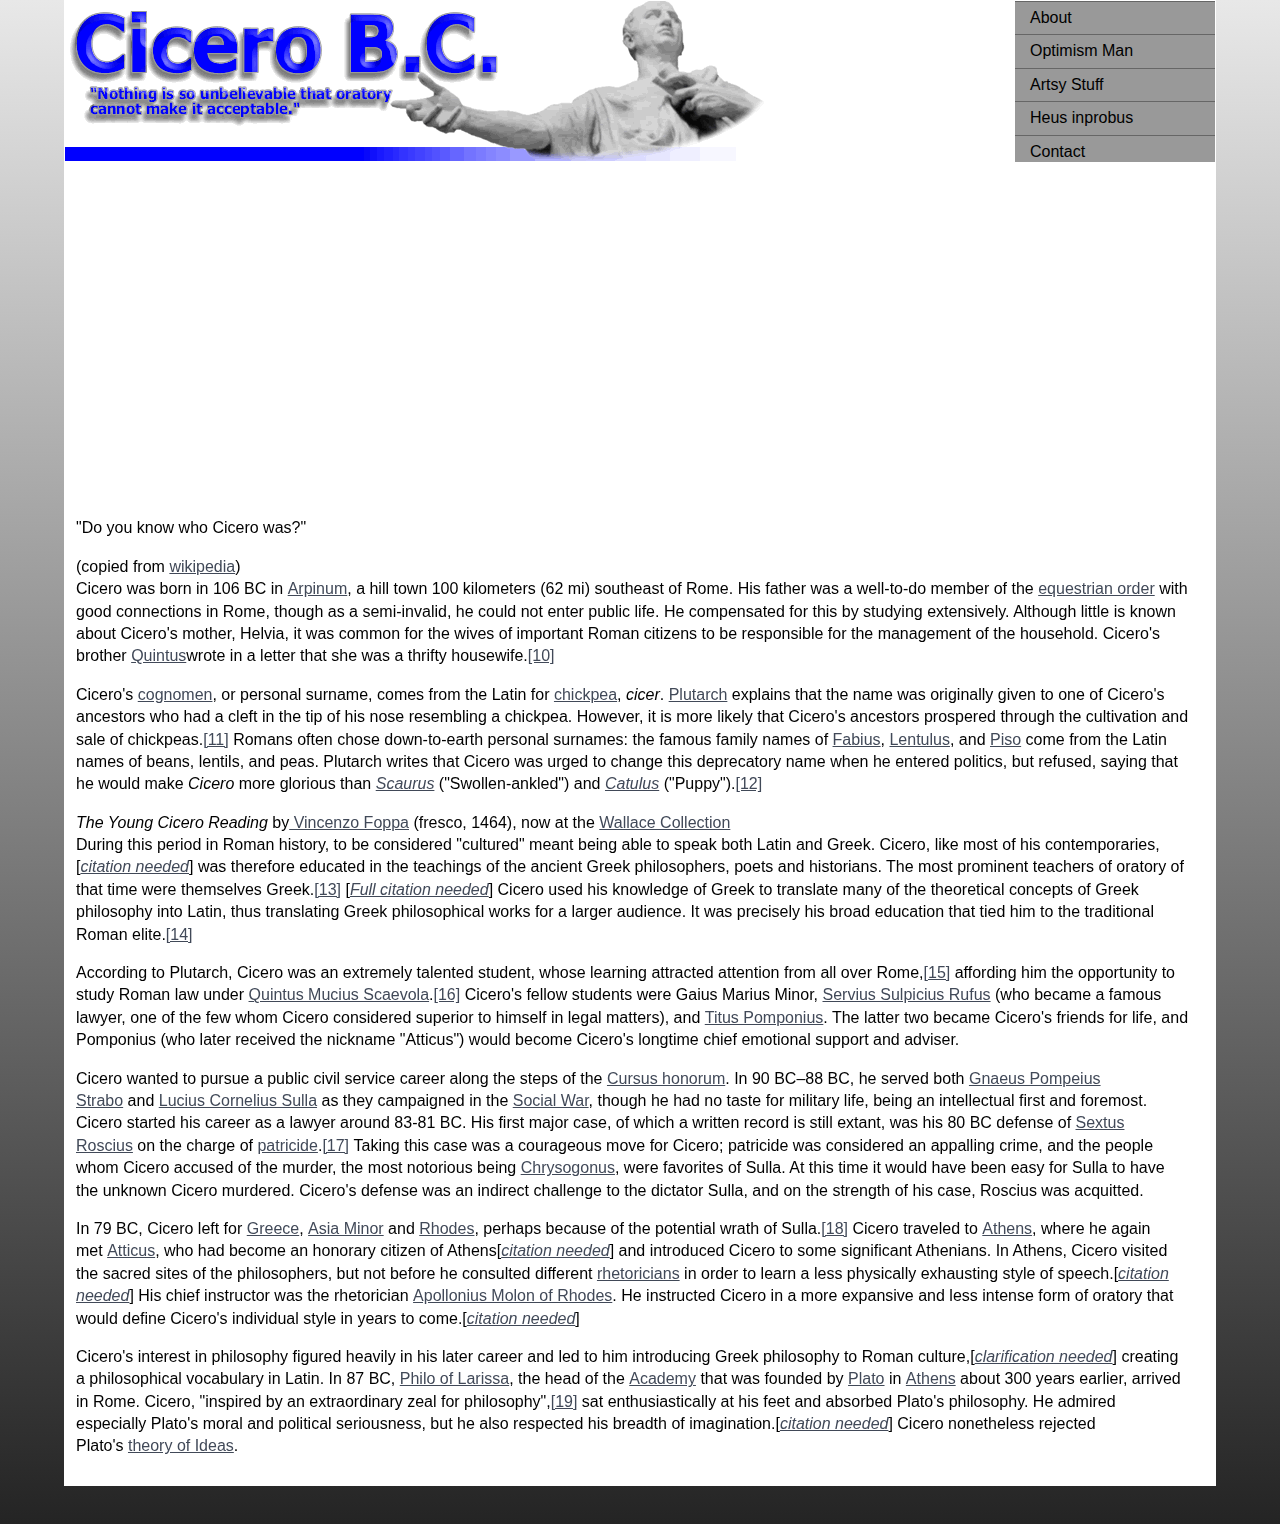
<file: index.htm>
<!DOCTYPE HTML>
<html><!-- InstanceBegin template="/Templates/CiceroBCcom.dwt" codeOutsideHTMLIsLocked="false" -->
<head>
<meta charset="utf-8">

<title>CiceroBC.com</title>






<link href="CiceroBC.css" rel="stylesheet" type="text/css">


</head>

<body>

<div class="container">
  <div class="header">
    <table width="100%" border="0" cellspacing="0">
      <tr>
        <td width="89%"><a href="index.htm"><img src="images/index.gif" alt="CiceroBC.com" width="702" height="160" id="Logo" style="display:block; color: #FFFFFF; background: #FFFFFF;" /></a></td>
        <td>
            <div class="sidebar1">
                <ul class="nav">
                  <li><a href="about.html">About</a></li>
                  <li><a href="OptimismMan.html">Optimism Man</a></li>
                  <li><a href="artsystuff.html">Artsy Stuff</a></li>
                  <li><a href="heusinprobus.html">Heus inprobus</a></li><!-- end .sidebar1 -->
                  <li><a href="contact.html">Contact</a></li> 
                </ul>
              </div>
        </td>
      </tr>
    </table>
     
    <!-- end .header --></div>
  
  <div class="content">
  <table width="100%" border="0" cellpadding="10">
  <tr>
    <td align="center"><iframe width="560" height="315" src="http://www.youtube.com/embed/9nbdbqVYFt4" frameborder="0" allowfullscreen></iframe>
    </td>
  </tr>
<tr>
    <td>
  <align="center">&quot;Do you know who Cicero was?&quot;
</p>
<p>(copied from <a href="http://en.wikipedia.org/wiki/Cicero">wikipedia</a>)<br>
  Cicero was born in 106 BC in <a href="http://en.wikipedia.org/wiki/Arpinum" title="Arpinum">Arpinum</a>, a hill town 100 kilometers (62 mi) southeast of Rome. His father was a well-to-do member of the <a href="http://en.wikipedia.org/wiki/Equestrian_(Roman)" title="Equestrian (Roman)">equestrian order</a> with good connections in Rome, though as a semi-invalid, he could not enter public life. He compensated for this by studying extensively. Although little is known about Cicero's mother, Helvia, it was common for the wives of important Roman citizens to be responsible for the management of the household. Cicero's brother <a href="http://en.wikipedia.org/wiki/Quintus_Tullius_Cicero" title="Quintus Tullius Cicero">Quintus</a>wrote in a letter that she was a thrifty housewife.<a href="http://en.wikipedia.org/wiki/Cicero#cite_note-9">[10]</a>
</p>
<p>Cicero's <a href="http://en.wikipedia.org/wiki/Cognomen" title="Cognomen">cognomen</a>, or personal surname, comes from the Latin for <a href="http://en.wikipedia.org/wiki/Chickpea" title="Chickpea">chickpea</a>, <em>cicer</em>. <a href="http://en.wikipedia.org/wiki/Plutarch" title="Plutarch">Plutarch</a> explains that the name was originally given to one of Cicero's ancestors who had a cleft in the tip of his nose resembling a chickpea. However, it is more likely that Cicero's ancestors prospered through the cultivation and sale of chickpeas.<a href="http://en.wikipedia.org/wiki/Cicero#cite_note-10">[11]</a> Romans often chose down-to-earth personal surnames: the famous family names of <a href="http://en.wikipedia.org/wiki/Fabius" title="Fabius">Fabius</a>, <a href="http://en.wikipedia.org/wiki/Lentulus" title="Lentulus">Lentulus</a>, and <a href="http://en.wikipedia.org/wiki/Piso" title="Piso">Piso</a> come from the Latin names of beans, lentils, and peas. Plutarch writes that Cicero was urged to change this deprecatory name when he entered politics, but refused, saying that he would make <em>Cicero</em> more glorious than <em><a href="http://en.wikipedia.org/wiki/Marcus_Aemilius_Scaurus_(consul_115_BC)" title="Marcus Aemilius Scaurus (consul 115 BC)">Scaurus</a></em> ("Swollen-ankled") and <em><a href="http://en.wikipedia.org/wiki/Catulus" title="Catulus">Catulus</a></em> ("Puppy").<a href="http://en.wikipedia.org/wiki/Cicero#cite_note-11">[12]</a></p>
<div>
  <div>
    <div>
      <div></div>
      <em>The Young Cicero Reading</em> by<a href="http://en.wikipedia.org/wiki/Vincenzo_Foppa" title="Vincenzo Foppa"> Vincenzo Foppa</a> (fresco, 1464), now at the <a href="http://en.wikipedia.org/wiki/Wallace_Collection" title="Wallace Collection">Wallace Collection</a></div>
  </div>
</div>
<p>During this period in Roman history, to be considered "cultured" meant being able to speak both Latin and Greek. Cicero, like most of his contemporaries,[<em><a href="http://en.wikipedia.org/wiki/Wikipedia:Citation_needed" title="Wikipedia:Citation needed"><span title="This claim needs references to reliable sources from October 2011">citation needed</span></a></em>] was therefore educated in the teachings of the ancient Greek philosophers, poets and historians. The most prominent teachers of oratory of that time were themselves Greek.<a href="http://en.wikipedia.org/wiki/Cicero#cite_note-12">[13]</a> [<em><a href="http://en.wikipedia.org/wiki/Wikipedia:Citing_sources#Citation_style" title="Wikipedia:Citing sources"><span title="Wikipedia:Citing_sources#Citation_style">Full citation needed</span></a></em>] Cicero used his knowledge of Greek to translate many of the theoretical concepts of Greek philosophy into Latin, thus translating Greek philosophical works for a larger audience. It was precisely his broad education that tied him to the traditional Roman elite.<a href="http://en.wikipedia.org/wiki/Cicero#cite_note-13">[14]</a></p>
<p>According to Plutarch, Cicero was an extremely talented student, whose learning attracted attention from all over Rome,<a href="http://en.wikipedia.org/wiki/Cicero#cite_note-14">[15]</a> affording him the opportunity to study Roman law under <a href="http://en.wikipedia.org/wiki/Quintus_Mucius_Scaevola_Augur" title="Quintus Mucius Scaevola Augur">Quintus Mucius Scaevola</a>.<a href="http://en.wikipedia.org/wiki/Cicero#cite_note-15">[16]</a> Cicero's fellow students were Gaius Marius Minor, <a href="http://en.wikipedia.org/wiki/Servius_Sulpicius_Rufus" title="Servius Sulpicius Rufus">Servius Sulpicius Rufus</a> (who became a famous lawyer, one of the few whom Cicero considered superior to himself in legal matters), and <a href="http://en.wikipedia.org/wiki/Titus_Pomponius_Atticus" title="Titus Pomponius Atticus">Titus Pomponius</a>. The latter two became Cicero's friends for life, and Pomponius (who later received the nickname "Atticus") would become Cicero's longtime chief emotional support and adviser.</p>
<p>Cicero wanted to pursue a public civil service career along the steps of the <a href="http://en.wikipedia.org/wiki/Cursus_honorum" title="Cursus honorum">Cursus honorum</a>. In 90 BC–88 BC, he served both <a href="http://en.wikipedia.org/wiki/Gnaeus_Pompeius_Strabo" title="Gnaeus Pompeius Strabo">Gnaeus Pompeius Strabo</a> and <a href="http://en.wikipedia.org/wiki/Lucius_Cornelius_Sulla" title="Lucius Cornelius Sulla">Lucius Cornelius Sulla</a> as they campaigned in the <a href="http://en.wikipedia.org/wiki/Social_War_(91%E2%80%9388_BC)" title="Social War (91–88 BC)">Social War</a>, though he had no taste for military life, being an intellectual first and foremost. Cicero started his career as a lawyer around 83-81 BC. His first major case, of which a written record is still extant, was his 80 BC defense of <a href="http://en.wikipedia.org/wiki/Sextus_Roscius" title="Sextus Roscius">Sextus Roscius</a> on the charge of <a href="http://en.wikipedia.org/wiki/Patricide" title="Patricide">patricide</a>.<a href="http://en.wikipedia.org/wiki/Cicero#cite_note-16">[17]</a> Taking this case was a courageous move for Cicero; patricide was considered an appalling crime, and the people whom Cicero accused of the murder, the most notorious being <a href="http://en.wikipedia.org/wiki/Lucius_Cornelius_Chrysogonus" title="Lucius Cornelius Chrysogonus">Chrysogonus</a>, were favorites of Sulla. At this time it would have been easy for Sulla to have the unknown Cicero murdered. Cicero's defense was an indirect challenge to the dictator Sulla, and on the strength of his case, Roscius was acquitted.</p>
<p>In 79 BC, Cicero left for <a href="http://en.wikipedia.org/wiki/Greece" title="Greece">Greece</a>, <a href="http://en.wikipedia.org/wiki/Asia_Minor" title="Asia Minor">Asia Minor</a> and <a href="http://en.wikipedia.org/wiki/Rhodes" title="Rhodes">Rhodes</a>, perhaps because of the potential wrath of Sulla.<a href="http://en.wikipedia.org/wiki/Cicero#cite_note-17">[18]</a> Cicero traveled to <a href="http://en.wikipedia.org/wiki/Athens" title="Athens">Athens</a>, where he again met <a href="http://en.wikipedia.org/wiki/Titus_Pomponius_Atticus" title="Titus Pomponius Atticus">Atticus</a>, who had become an honorary citizen of Athens[<em><a href="http://en.wikipedia.org/wiki/Wikipedia:Citation_needed" title="Wikipedia:Citation needed"><span title="This claim needs references to reliable sources from October 2011">citation needed</span></a></em>] and introduced Cicero to some significant Athenians. In Athens, Cicero visited the sacred sites of the philosophers, but not before he consulted different <a href="http://en.wikipedia.org/wiki/Rhetoric" title="Rhetoric">rhetoricians</a> in order to learn a less physically exhausting style of speech.[<em><a href="http://en.wikipedia.org/wiki/Wikipedia:Citation_needed" title="Wikipedia:Citation needed"><span title="This claim needs references to reliable sources from October 2011">citation needed</span></a></em>] His chief instructor was the rhetorician <a href="http://en.wikipedia.org/wiki/Apollonius_Molon" title="Apollonius Molon">Apollonius Molon of Rhodes</a>. He instructed Cicero in a more expansive and less intense form of oratory that would define Cicero's individual style in years to come.[<em><a href="http://en.wikipedia.org/wiki/Wikipedia:Citation_needed" title="Wikipedia:Citation needed"><span title="This claim needs references to reliable sources from October 2011">citation needed</span></a></em>]</p>
<p>Cicero's interest in philosophy figured heavily in his later career and led to him introducing Greek philosophy to Roman culture,[<em><a href="http://en.wikipedia.org/wiki/Wikipedia:Please_clarify" title="Wikipedia:Please clarify"><span title="The text in the vicinity of this tag needs clarification or removal of jargon from October 2011">clarification needed</span></a></em>] creating a philosophical vocabulary in Latin. In 87 BC, <a href="http://en.wikipedia.org/wiki/Philo_of_Larissa" title="Philo of Larissa">Philo of Larissa</a>, the head of the <a href="http://en.wikipedia.org/wiki/Academy" title="Academy">Academy</a> that was founded by <a href="http://en.wikipedia.org/wiki/Plato" title="Plato">Plato</a> in <a href="http://en.wikipedia.org/wiki/Athens" title="Athens">Athens</a> about 300 years earlier, arrived in Rome. Cicero, "inspired by an extraordinary zeal for philosophy",<a href="http://en.wikipedia.org/wiki/Cicero#cite_note-18">[19]</a> sat enthusiastically at his feet and absorbed Plato's philosophy. He admired especially Plato's moral and political seriousness, but he also respected his breadth of imagination.[<em><a href="http://en.wikipedia.org/wiki/Wikipedia:Citation_needed" title="Wikipedia:Citation needed"><span title="This claim needs references to reliable sources from October 2011">citation needed</span></a></em>] Cicero nonetheless rejected Plato's <a href="http://en.wikipedia.org/wiki/Theory_of_Forms" title="Theory of Forms">theory of Ideas</a>.</p>
</p>
</td>
  </tr>
</table>

    </div>
  <div class="footer">
    <p>&nbsp;</p>
    <!-- end .footer --></div>
  <!-- end .container --></div>
</body>
<!-- InstanceEnd --></html>
</file>
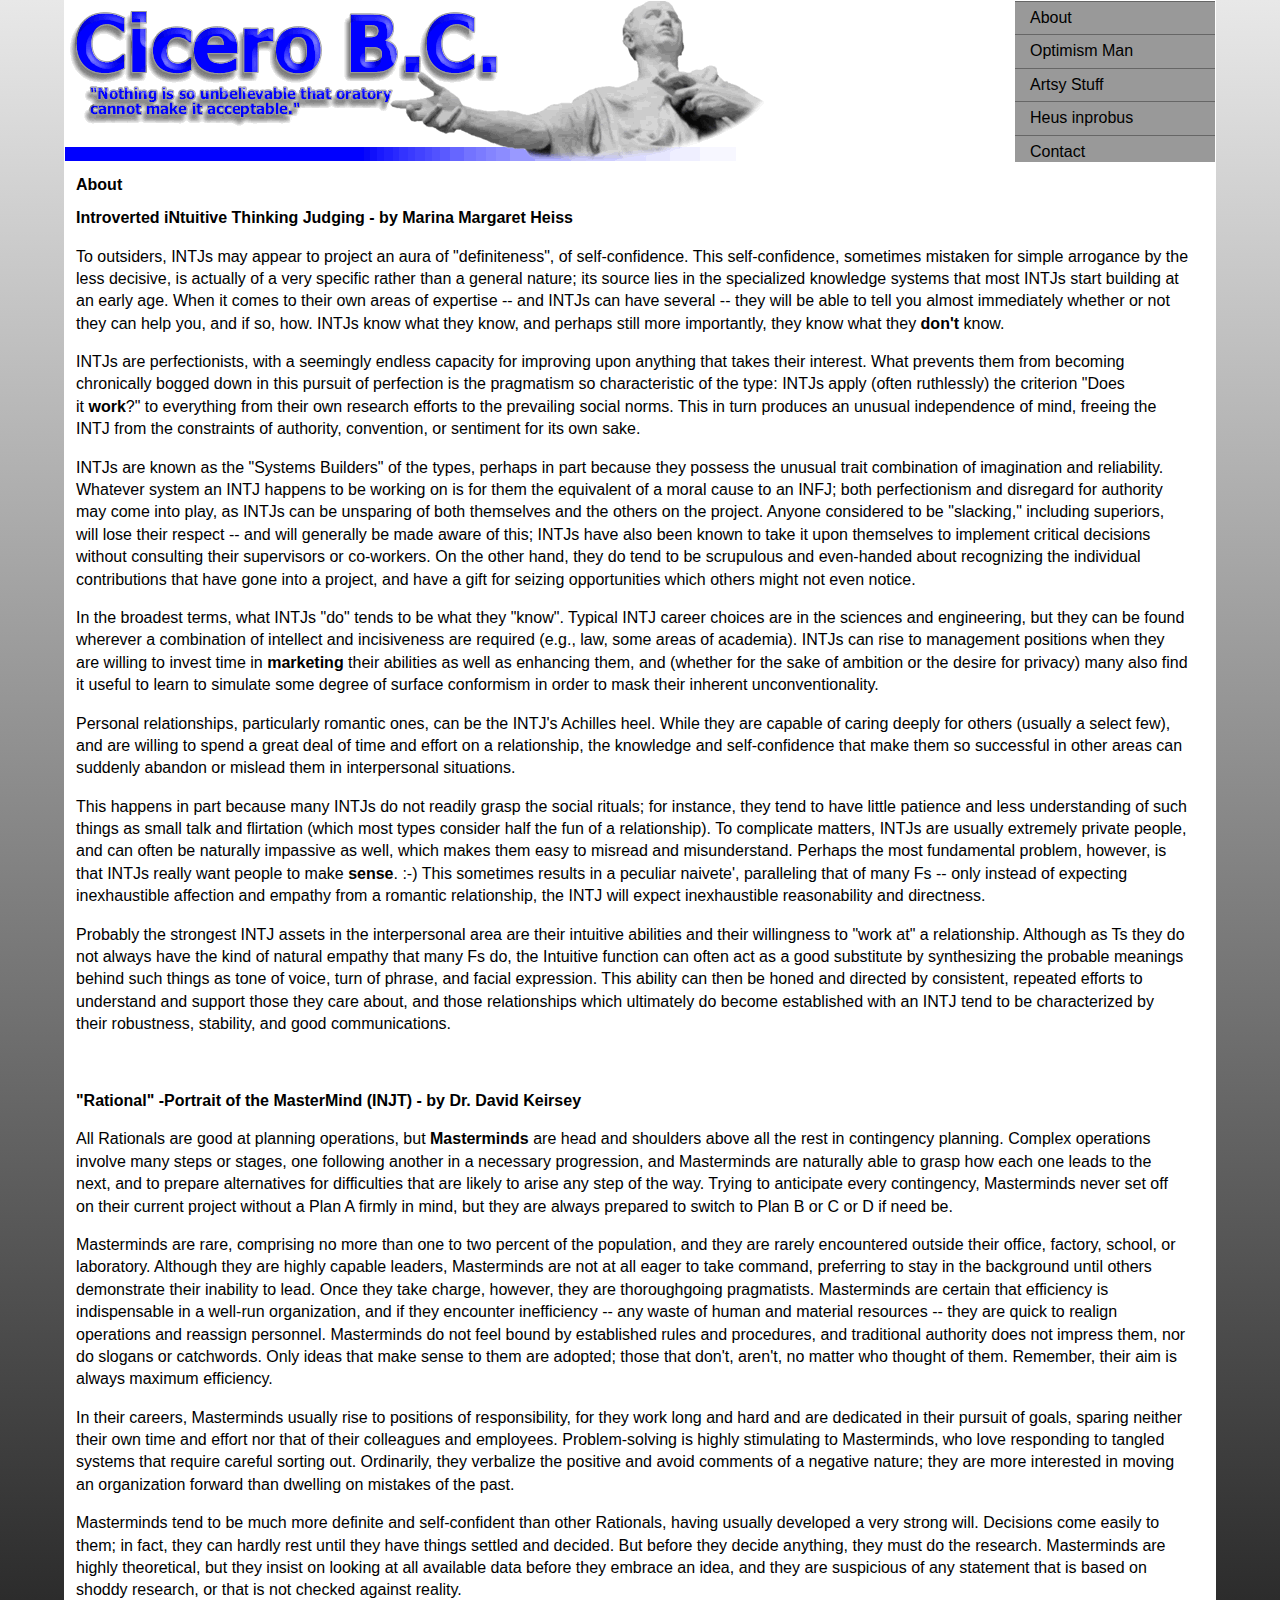
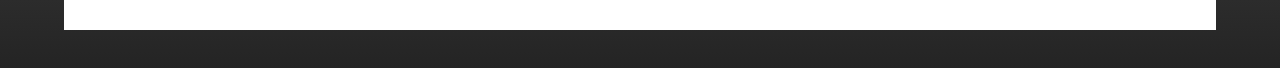
<file: about.html>
<!DOCTYPE HTML>
<html><!-- InstanceBegin template="/Templates/CiceroBCcom.dwt" codeOutsideHTMLIsLocked="false" -->
<head>
<meta charset="utf-8">
<!-- InstanceBeginEditable name="doctitle" -->
<title>CiceroBC.com - About</title>
<!-- InstanceEndEditable -->
<!-- InstanceBeginEditable name="head" -->
<!-- InstanceEndEditable -->
<link href="CiceroBC.css" rel="stylesheet" type="text/css">
<!--[if lte IE 7]>
<style>
.content { margin-right: -1px; } /* this 1px negative margin can be placed on any of the columns in this layout with the same corrective effect. */
ul.nav a { zoom: 1; }  /* the zoom property gives IE the hasLayout trigger it needs to correct extra whiltespace between the links */
</style>
<![endif]-->
<!-- InstanceParam name="ContentRegion2" type="boolean" value="true" -->
</head>

<body>

<div class="container">
  <div class="header">
    <table width="100%" border="0" cellspacing="0">
      <tr>
        <td width="89%"><a href="index.htm"><img src="images/index.gif" alt="CiceroBC.com" width="702" height="160" id="Logo" style="display:block; color: #FFFFFF; background: #FFFFFF;" /></a></td>
        <td>
            <div class="sidebar1">
                <ul class="nav">
                  <li><a href="about.html">About</a></li>
                  <li><a href="optimismman.html">Optimism Man</a></li>
                  <li><a href="artsystuff.html">Artsy Stuff</a></li>
                  <li><a href="heusinprobus.html">Heus inprobus</a></li><!-- end .sidebar1 -->
                  <li><a href="contact.html">Contact</a></li> 
                </ul>
              </div>
        </td>
      </tr>
    </table>
     
    <!-- end .header --></div>
  
  <div class="content">
  <table width="100%" border="0" cellpadding="10">
  <tr>
    <td><h1><!-- InstanceBeginEditable name="ContentRegion" -->About<!-- InstanceEndEditable --></h1>
     <!-- InstanceBeginEditable name="ContentRegion2" --> 
     <p> <strong>Introverted iNtuitive Thinking Judging -   by Marina Margaret Heiss </strong>  </p>
     <p>To outsiders, INTJs may appear to project an aura of "definiteness", of self-confidence. This self-confidence, sometimes mistaken for simple arrogance by the less decisive, is actually of a very specific rather than a general nature; its source lies in the specialized knowledge systems that most INTJs start building at an early age. When it comes to their own areas of expertise -- and INTJs can have several -- they will be able to tell you almost immediately whether or not they can help you, and if so, how. INTJs know what they know, and perhaps still more importantly, they know what they <strong>don't</strong> know.</p>
     <p>INTJs are perfectionists, with a seemingly endless capacity for improving upon anything that takes their interest. What prevents them from becoming chronically bogged down in this pursuit of perfection is the pragmatism so characteristic of the type: INTJs apply (often ruthlessly) the criterion "Does it <strong>work</strong>?" to everything from their own research efforts to the prevailing social norms. This in turn produces an unusual independence of mind, freeing the INTJ from the constraints of authority, convention, or sentiment for its own sake.</p>
     <p>INTJs are known as the "Systems Builders" of the types, perhaps in part because they possess the unusual trait combination of imagination and reliability. Whatever system an INTJ happens to be working on is for them the equivalent of a moral cause to an INFJ; both perfectionism and disregard for authority may come into play, as INTJs can be unsparing of both themselves and the others on the project. Anyone considered to be "slacking," including superiors, will lose their respect -- and will generally be made aware of this; INTJs have also been known to take it upon themselves to implement critical decisions without consulting their supervisors or co-workers. On the other hand, they do tend to be scrupulous and even-handed about recognizing the individual contributions that have gone into a project, and have a gift for seizing opportunities which others might not even notice.</p>
     <p>In the broadest terms, what INTJs "do" tends to be what they "know". Typical INTJ career choices are in the sciences and engineering, but they can be found wherever a combination of intellect and incisiveness are required (e.g., law, some areas of academia). INTJs can rise to management positions when they are willing to invest time in <strong>marketing</strong> their abilities as well as enhancing them, and (whether for the sake of ambition or the desire for privacy) many also find it useful to learn to simulate some degree of surface conformism in order to mask their inherent unconventionality.</p>
     <p>Personal relationships, particularly romantic ones, can be the INTJ's Achilles heel. While they are capable of caring deeply for others (usually a select few), and are willing to spend a great deal of time and effort on a relationship, the knowledge and self-confidence that make them so successful in other areas can suddenly abandon or mislead them in interpersonal situations.</p>
     <p>This happens in part because many INTJs do not readily grasp the social rituals; for instance, they tend to have little patience and less understanding of such things as small talk and flirtation (which most types consider half the fun of a relationship). To complicate matters, INTJs are usually extremely private people, and can often be naturally impassive as well, which makes them easy to misread and misunderstand. Perhaps the most fundamental problem, however, is that INTJs really want people to make <strong>sense</strong>. :-) This sometimes results in a peculiar naivete', paralleling that of many Fs -- only instead of expecting inexhaustible affection and empathy from a romantic relationship, the INTJ will expect inexhaustible reasonability and directness.</p>
     <p>Probably the strongest INTJ assets in the interpersonal area are their intuitive abilities and their willingness to "work at" a relationship. Although as Ts they do not always have the kind of natural empathy that many Fs do, the Intuitive function can often act as a good substitute by synthesizing the probable meanings behind such things as tone of voice, turn of phrase, and facial expression. This ability can then be honed and directed by consistent, repeated efforts to understand and support those they care about, and those relationships which ultimately do become established with an INTJ tend to be characterized by their robustness, stability, and good communications.</p>
     <p>&nbsp;</p>
     <p><strong>&quot;Rational&quot; -Portrait of the MasterMind (INJT) - by Dr. David Keirsey</strong></p>
     <p>All Rationals are good at planning operations, but <strong>Masterminds</strong> are head and shoulders above all the rest in contingency planning. Complex operations involve many steps or stages, one following another in a necessary progression, and Masterminds are naturally able to grasp how each one leads to the next, and to prepare alternatives for difficulties that are likely to arise any step of the way. Trying to anticipate every contingency, Masterminds never set off on their current project without a Plan A firmly in mind, but they are always prepared to switch to Plan B or C or D if need be.</p>
     <p>Masterminds are rare, comprising no more than one to two percent of the population, and they are rarely encountered outside their office, factory, school, or laboratory. Although they are highly capable leaders, Masterminds are not at all eager to take command, preferring to stay in the background until others demonstrate their inability to lead. Once they take charge, however, they are thoroughgoing pragmatists. Masterminds are certain that efficiency is indispensable in a well-run organization, and if they encounter inefficiency -- any waste of human and material resources -- they are quick to realign operations and reassign personnel. Masterminds do not feel bound by established rules and procedures, and traditional authority does not impress them, nor do slogans or catchwords. Only ideas that make sense to them are adopted; those that don't, aren't, no matter who thought of them. Remember, their aim is always maximum efficiency.</p>
     <p>In their careers, Masterminds usually rise to positions of responsibility, for they work long and hard and are dedicated in their pursuit of goals, sparing neither their own time and effort nor that of their colleagues and employees. Problem-solving is highly stimulating to Masterminds, who love responding to tangled systems that require careful sorting out. Ordinarily, they verbalize the positive and avoid comments of a negative nature; they are more interested in moving an organization forward than dwelling on mistakes of the past.</p>
     <p>Masterminds tend to be much more definite and self-confident than other Rationals, having usually developed a very strong will. Decisions come easily to them; in fact, they can hardly rest until they have things settled and decided. But before they decide anything, they must do the research. Masterminds are highly theoretical, but they insist on looking at all available data before they embrace an idea, and they are suspicious of any statement that is based on shoddy research, or that is not checked against reality.</p>
     <!-- InstanceEndEditable --><!-- end .content --></td>
  </tr>
</table>

    </div>
  <div class="footer">
    <p>&nbsp;</p>
    <!-- end .footer --></div>
  <!-- end .container --></div>
</body>
<!-- InstanceEnd --></html>
</file>
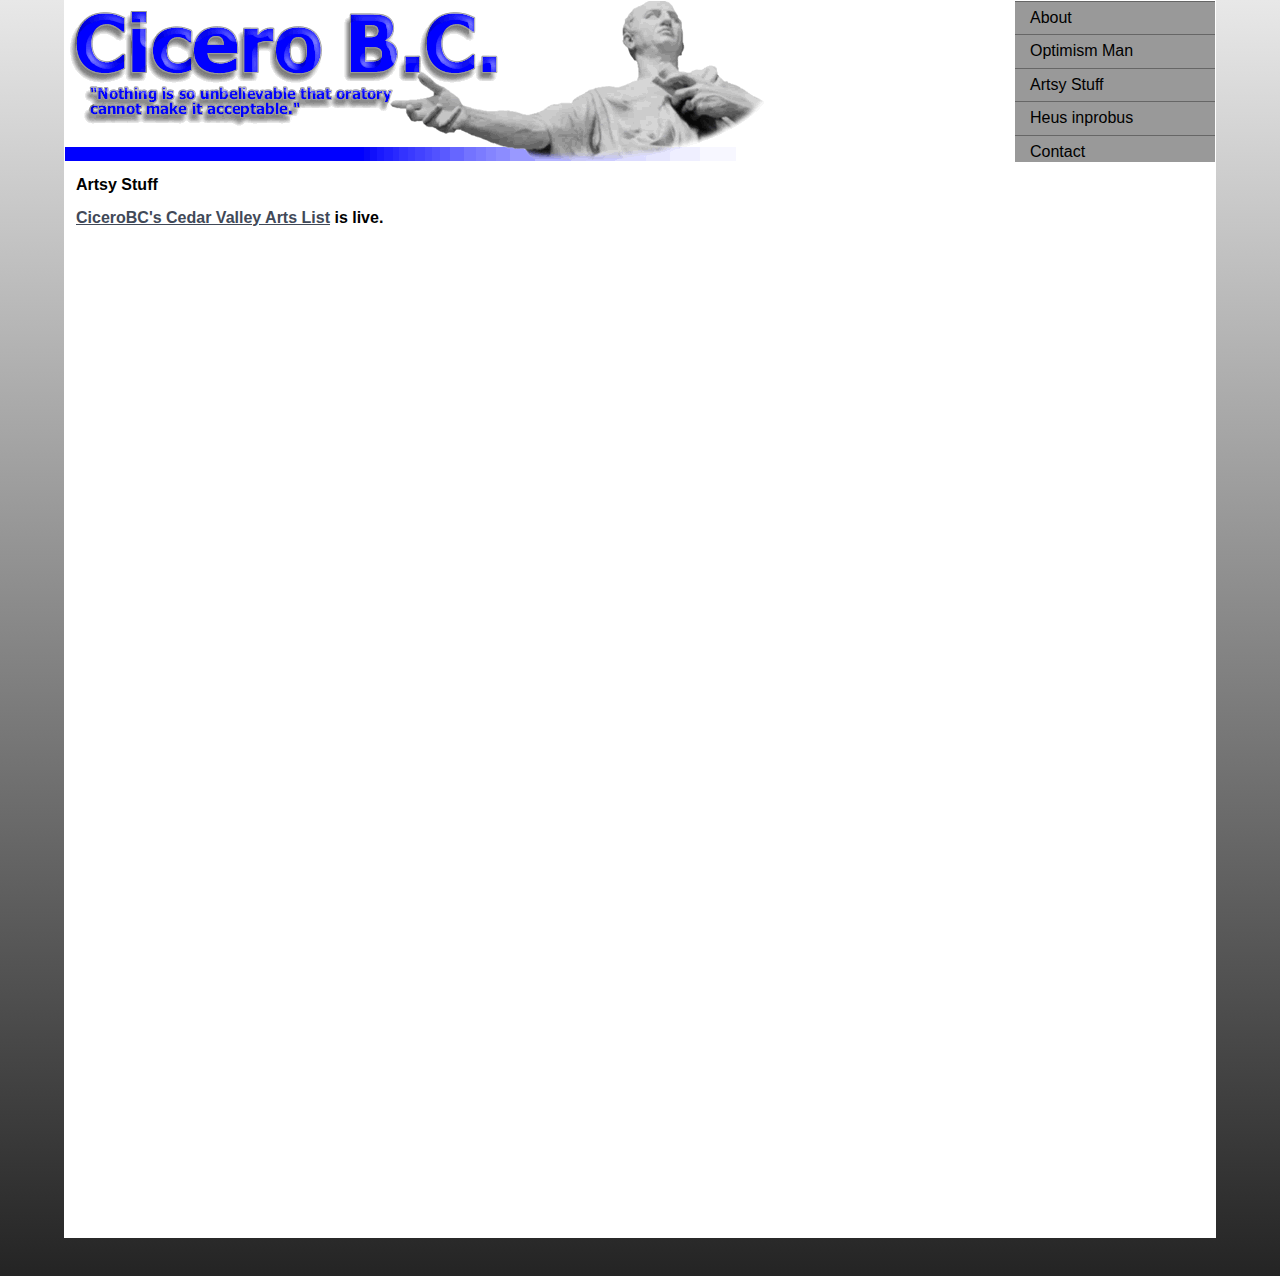
<file: ArtsyStuff.html>
<!DOCTYPE HTML>
<html>
<!-- InstanceBegin template="/Templates/CiceroBCcom.dwt" codeOutsideHTMLIsLocked="false" -->

<head>
  <meta charset="utf-8">
  <!-- InstanceBeginEditable name="doctitle" -->
  <title>CiceroBC.com - Artsy Stuff</title>
  <!-- InstanceEndEditable -->
  <!-- InstanceBeginEditable name="head" -->
  <!-- InstanceEndEditable -->
  <link href="CiceroBC.css" rel="stylesheet" type="text/css">
  <!--[if lte IE 7]>
<style>
.content { margin-right: -1px; } /* this 1px negative margin can be placed on any of the columns in this layout with the same corrective effect. */
ul.nav a { zoom: 1; }  /* the zoom property gives IE the hasLayout trigger it needs to correct extra whiltespace between the links */
</style>
<![endif]-->
  <!-- InstanceParam name="ContentRegion2" type="boolean" value="true" -->
</head>

<body>

  <div class="container">
    <div class="header">
      <table width="100%" border="0" cellspacing="0">
        <tr>
          <td width="89%"><a href="index.htm"><img src="images/index.gif" alt="CiceroBC.com" width="702" height="160"
                id="Logo" style="display:block; color: #FFFFFF; background: #FFFFFF;" /></a></td>
          <td>
              <div class="sidebar1">
                  <ul class="nav">
                    <li><a href="about.html">About</a></li>
                    <li><a href="OptimismMan.html">Optimism Man</a></li>
                    <li><a href="artsystuff.html">Artsy Stuff</a></li>
                    <li><a href="heusinprobus.html">Heus inprobus</a></li><!-- end .sidebar1 -->
                    <li><a href="contact.html">Contact</a></li> 
                  </ul>
                </div>
          </td>
        </tr>
      </table>

      <!-- end .header -->
    </div>
    
    <div class="content">
      <table width="100%" border="0" cellpadding="10">
        <tr>
          <td>
            <h1>
             Artsy Stuff
            </h1>
            <Strong><a href="http://cicerobc.com/mediawiki/index.php">CiceroBC's Cedar Valley Arts List</a> is live.</strong>

              <!-- <p><a href="http://brucemore.org/scripts/events.asp?M=7&Y=2012">Brucemore Children's Theatre</a><a href="http://brucemore.org/scripts/events.asp?M=7&Y=2012"> presents: Tyrannosaurus Fetch</a><br> -->

              <p><iframe width="560" height="315" src="http://www.youtube.com/embed/zs3YNAffKNc" frameborder="0"
                  allowfullscreen></iframe>
              <!-- <p><a href="http://brucemore.org/scripts/events.asp?M=7&Y=2012">The Classics at Brucemore presents: Night of the Iguana</a></p>
    <p><a href="http://www.theatrecr.org">Theatre Cedar Rapids</a>: <a href="http://hooplanow.com/2012/03/10/wedding-singer-hits-retro-high-notes-at-theatre-cedar-rapids/">The Wedding Singer </a><br></p> -->
              <iframe width="420" height="315" src="http://www.youtube.com/embed/OUOnDF5zqc4" frameborder="0" allowfullscreen></iframe>
              </p>
              <p><iframe width="560" height="315" src="http://www.youtube.com/embed/SVrZ2KJR8tU" frameborder="0" allowfullscreen></iframe>
              <!-- <p><a href="http://www.theatrecr.org">Theatre Cedar Rapids</a>: <a href="http://iowatheatre.blogspot.com/2011/11/summerland-is-riveting-and-thought.html">TCR Underground Festival - The Summerland Project</a><br> -->
          
            <iframe width="560" height="315" src="http://www.youtube.com/embed/q-Qzrw7aZDA" frameborder="0"
                allowfullscreen></iframe></p>
            <!-- <p><a href="http://www.theatrecr.org">Theatre Cedar Rapids</a>: TCR Underground Festival - The Almighty Dollar</p>
    <p><a href="http://www.theatrecr.org">Theatre Cedar Rapids</a>: <a href="http://iowatheatre.blogspot.com/2011/07/guys-and-dolls-entertains-from.html">Guys &amp; Dolls</a></p>
    <p><a href="http://www.theatrecr.org">Theatre Cedar Rapids</a>: <a href="https://www.facebook.com/video/video.php?v=1724873604203">White Christmas</a></p>
    <p><a href="http://brucemore.org">The Classics at Brucemore</a>: <a href="http://easterniowalife.com/2010/07/09/review-brucemore-creates-hilarious-dream-team/">A Midsummer Night's Dream</a></p>
    <p><a href="http://www.theatrecr.org">Theatre Cedar Rapids</a>: <a href="https://www.facebook.com/video/video.php?v=1384992467387">The Producers</a></p>
    <p><a href="http://brucemore.org">Brucemore Children's Theatre</a>: <a href="http://fragmentssynapses.wordpress.com/2009/07/22/the-princess-who-wouldnt-wear-pink-at-brucemore/">The Princess Who Wouldn't Wear Pink</a></p>
    <p><a href="http://www.theatrecr.org">Theatre Cedar Rapids</a>: <a href="http://www.myspace.com/theatrecr/photos/17812107?authkey=#{"ImageId"%3A17188551}">Noises Off</a></p>
    <p><a href="http://brucemore.org">Brucemore Children's Theatre</a>: <a href="http://hooplanow.com/2011/07/20/childs-play-brucemore-outdoor-childrens-theatre-gets-kids-involved/">Puss in Boots</a></p>
    <p><a href="https://www.facebook.com/groups/4880128220/\">Stage Left Productions</a>: <a href="http://www.culturalcorridor.org/calendar_details.asp?R=243528">Betrayal</a></p>
    <p><a href="http://brucemore.org">Brucemore Children's Theatre</a>: <a href="http://www.myspace.com/theatrecr/blog/291961168">Captain Spoon: The Forgetful Pirate</a></p>
    <p><a href="http://brucemore.org">Brucemore Children's Theatre</a>: Cinderella</p>
    <p><a href="http://www.theatrecr.org">Theatre Cedar Rapids</a>: <a href="http://www.myspace.com/theatrecr/photos/albums/album/1566460">Sex, Drugs, and Rock and Roll</a></p>
    <p><a href="http://brucemore.org">Brucemore Children's Theatre</a>: The Mirror Man</p>
    <p><a href="http://www.theatrecr.org">Theatre Cedar Rapids</a>: It's a Wonderful Life</p>
    <p><a href="http://www.theatrecr.org">Theatre Cedar Rapids</a>: <a href="http://jasoncoyne.smugmug.com/gallery/235901#!i=9173728&k=WEy7F">Disney's Beauty and the Beast</a></p>
     <!-- InstanceEndEditable -->
            <!-- end .content -->
          </td> 
        </tr>
      </table>

    </div>
    <div class="footer">
      <p>&nbsp;</p>
      <!-- end .footer -->
    </div>
    <!-- end .container -->
  </div>
</body>
<!-- InstanceEnd -->

</html>
</file>
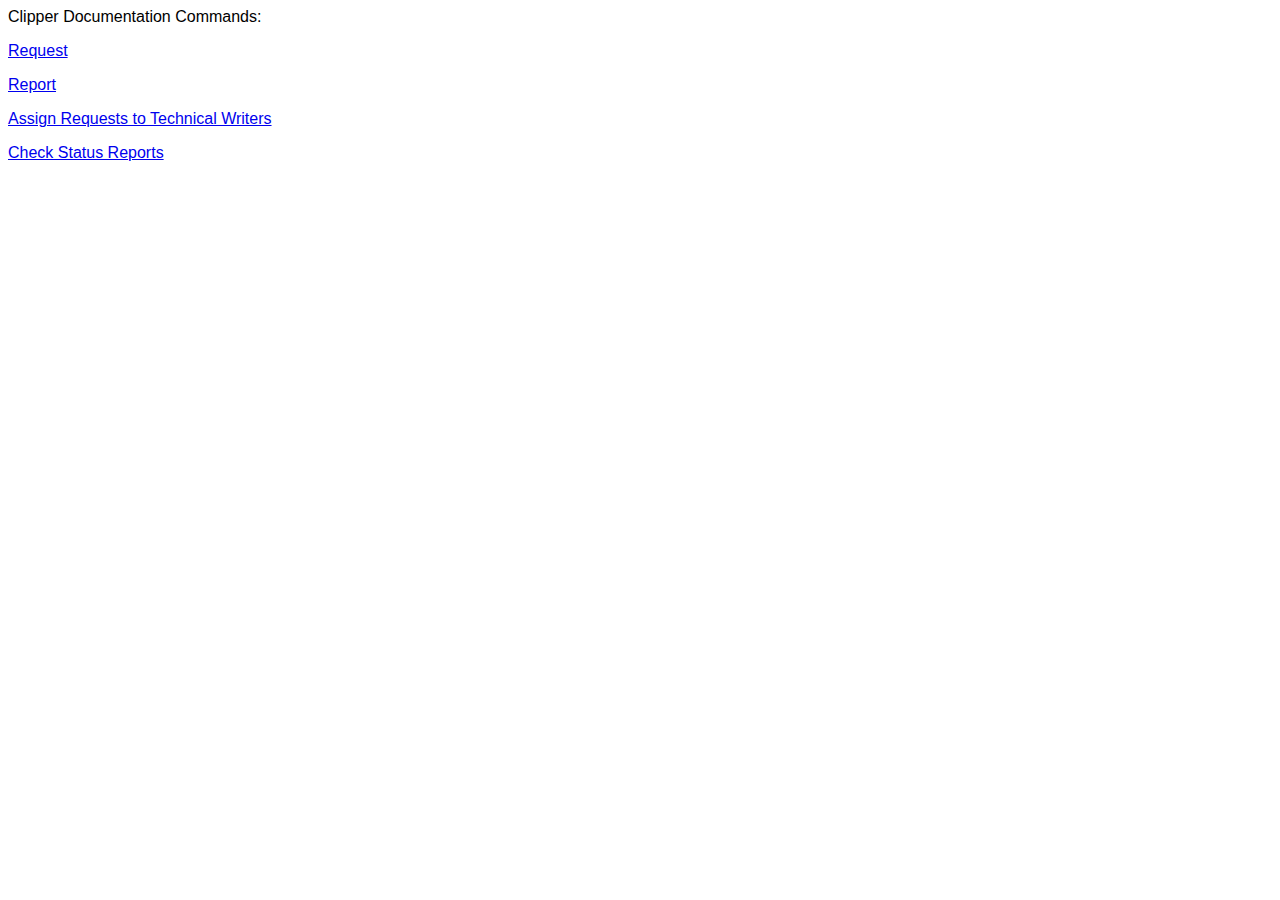
<file: Clipper.htm>
<!DOCTYPE HTML PUBLIC "-//W3C//DTD HTML 4.01 Transitional//EN">
<html>
<head>
<title>Clipper Technical Documentation</title>
<meta http-equiv="Content-Type" content="text/html; charset=iso-8859-1">
</head>

<body>
<p><font face="Arial, Helvetica, sans-serif">Clipper Documentation Commands:</font></p>
<p><font face="Arial, Helvetica, sans-serif"><a href="Request.asp">Request</a></font></p>
<p><font face="Arial, Helvetica, sans-serif"><a href="Requests.asp">Report </a></font></p>
<p><font face="Arial, Helvetica, sans-serif"><a href="Assignments.asp">Assign Requests to Technical Writers</a></font></p>
<p><font face="Arial, Helvetica, sans-serif"><a href="Rundown.asp">Check Status Reports</a></font></p>
</body>
</html>
</file>
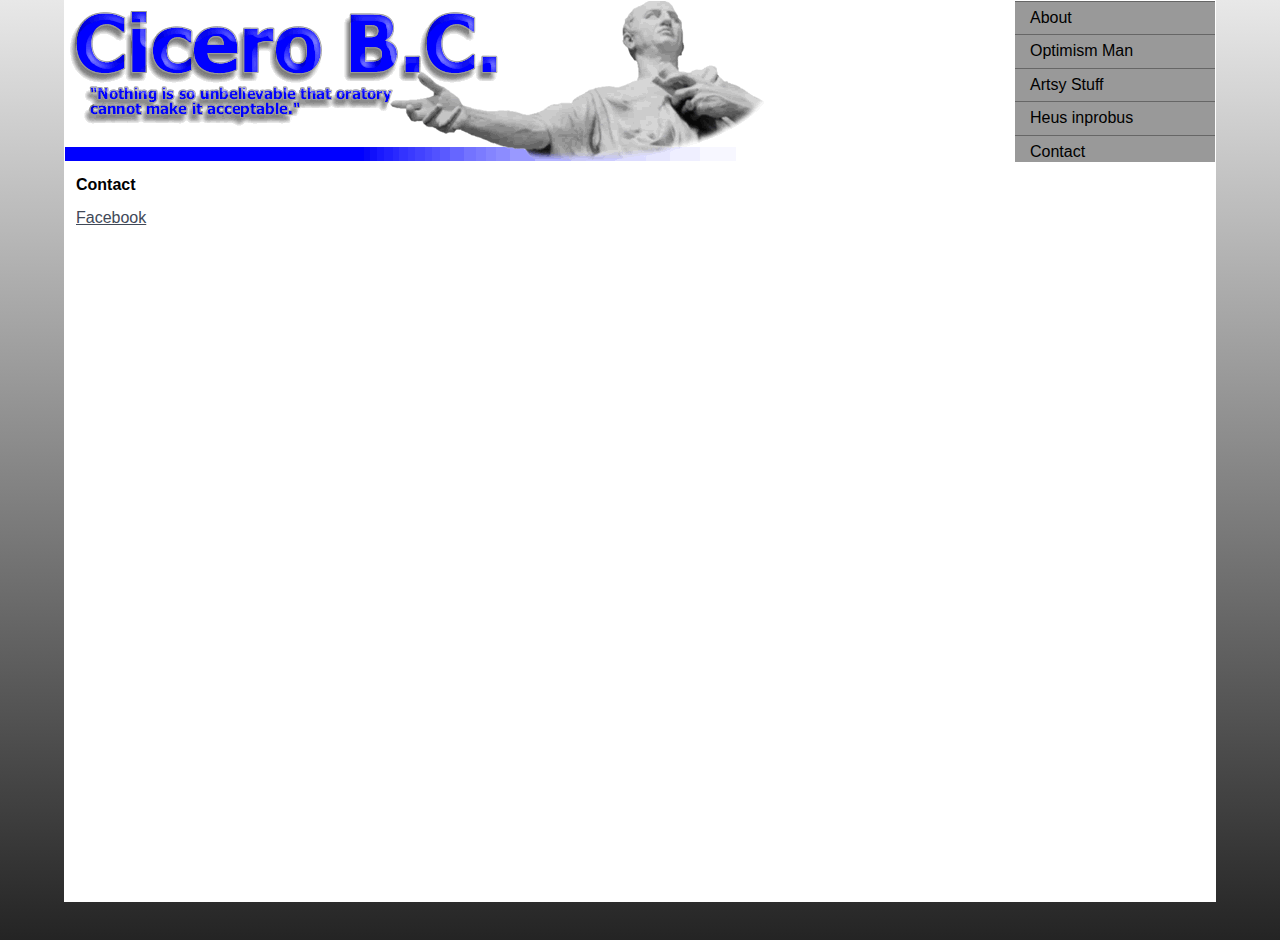
<file: Contact.html>
<!DOCTYPE HTML>
<html><!-- InstanceBegin template="/Templates/CiceroBCcom.dwt" codeOutsideHTMLIsLocked="false" -->
<head>
<meta charset="utf-8">
<!-- InstanceBeginEditable name="doctitle" -->
<title>CiceroBC.com - Contact</title>
<!-- InstanceEndEditable -->
<!-- InstanceBeginEditable name="head" -->
<!-- InstanceEndEditable -->
<link href="CiceroBC.css" rel="stylesheet" type="text/css">
<!--[if lte IE 7]>
<style>
.content { margin-right: -1px; } /* this 1px negative margin can be placed on any of the columns in this layout with the same corrective effect. */
ul.nav a { zoom: 1; }  /* the zoom property gives IE the hasLayout trigger it needs to correct extra whiltespace between the links */
</style>
<![endif]-->
<!-- InstanceParam name="ContentRegion2" type="boolean" value="true" -->
</head>

<body>

<div class="container">
  <div class="header">
    <table width="100%" border="0" cellspacing="0">
      <tr>
        <td><a href="index.htm"><img src="images/index.gif" alt="CiceroBC.com" width="702" height="160" id="Logo" style="display:block; color: #FFFFFF; background: #FFFFFF;" /></a></td>
        <td> 
           <div class="sidebar1">
          <ul class="nav">
            <li><a href="about.html">About</a></li>
            <li><a href="OptimismMan.html">Optimism Man</a></li>
            <li><a href="artsystuff.html">Artsy Stuff</a></li>
            <li><a href="heusinprobus.html">Heus inprobus</a></li><!-- end .sidebar1 -->
            <li><a href="contact.html">Contact</a></li> 
          </ul>
        </div>
      </td>
      </tr>
    </table>
      
    <!-- end .header --></div>

  <div class="content">
  <table width="100%" border="0" cellpadding="10">
  <tr>
    <td><h1><!-- InstanceBeginEditable name="ContentRegion" -->Contact<!-- InstanceEndEditable --></h1>
     <!-- InstanceBeginEditable name="ContentRegion2" --><a href="https://www.facebook.com/CiceroBC">Facebook</a><!-- InstanceEndEditable --><!-- end .content --></td>
  </tr>
</table>

    </div>
  <div class="footer">
    <p>&nbsp;</p>
    <!-- end .footer --></div>
  <!-- end .container --></div>
</body>
<!-- InstanceEnd --></html>
</file>
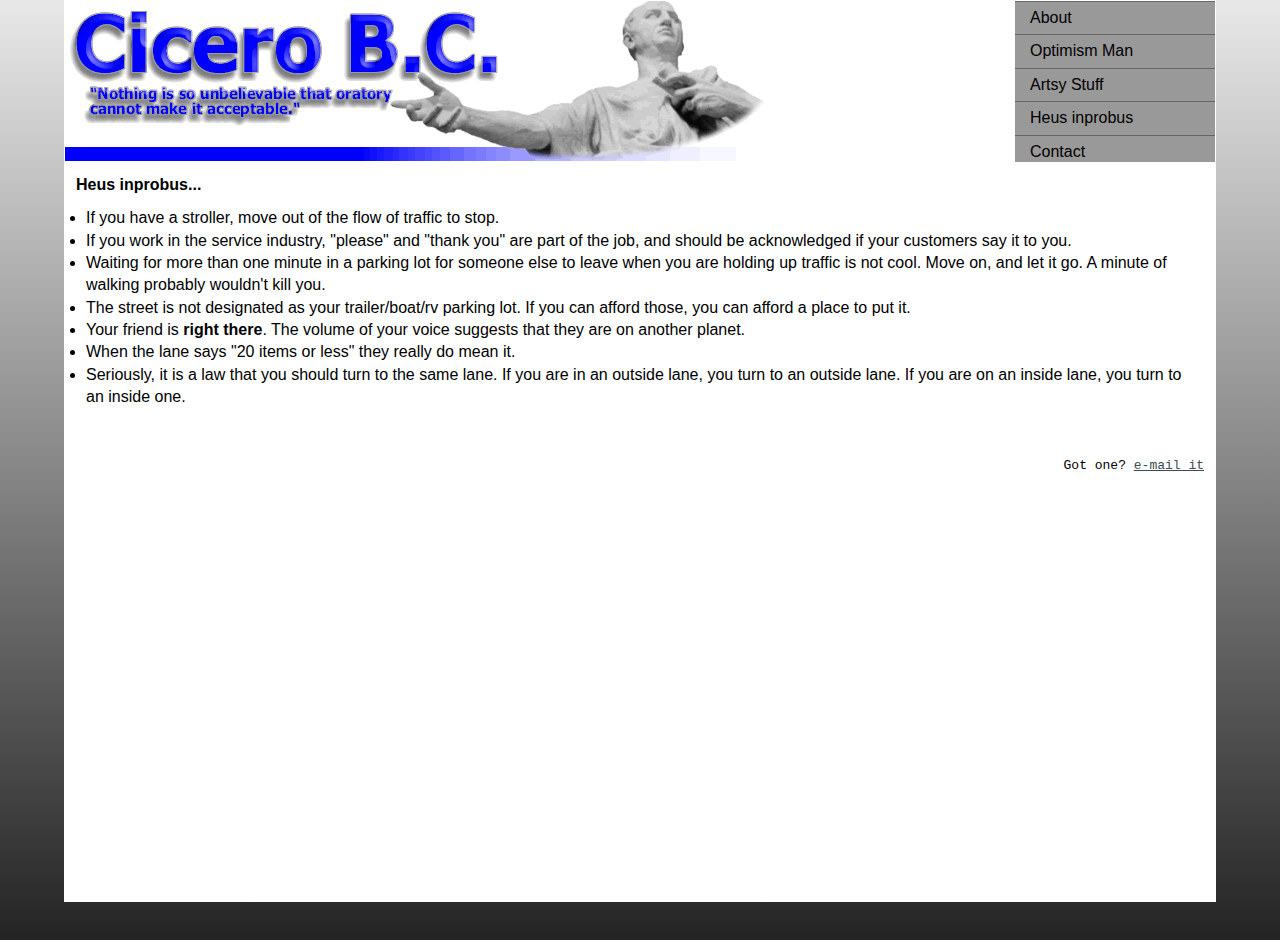
<file: heusinprobus.html>
<!DOCTYPE HTML>
<html><!-- InstanceBegin template="/Templates/CiceroBCcom.dwt" codeOutsideHTMLIsLocked="false" -->
<head>
<meta charset="utf-8">
<!-- InstanceBeginEditable name="doctitle" -->
<title>Untitled Document</title>
<!-- InstanceEndEditable -->
<!-- InstanceBeginEditable name="head" -->
<!-- InstanceEndEditable -->
<link href="CiceroBC.css" rel="stylesheet" type="text/css">
<!--[if lte IE 7]>
<style>
.content { margin-right: -1px; } /* this 1px negative margin can be placed on any of the columns in this layout with the same corrective effect. */
ul.nav a { zoom: 1; }  /* the zoom property gives IE the hasLayout trigger it needs to correct extra whiltespace between the links */
</style>
<![endif]-->
<!-- InstanceParam name="ContentRegion2" type="boolean" value="true" -->
</head>

<body>

<div class="container">
  <div class="header">
    <table width="100%" border="0" cellspacing="0">
      <tr>
        <td width="89%"><a href="index.htm"><img src="images/index.gif" alt="CiceroBC.com" width="702" height="160" id="Logo" style="display:block; color: #FFFFFF; background: #FFFFFF;" /></a></td>
        <td>
            <div class="sidebar1">
                <ul class="nav">
                  <li><a href="about.html">About</a></li>
                  <li><a href="OptimismMan.html">Optimism Man</a></li>
                  <li><a href="artsystuff.html">Artsy Stuff</a></li>
                  <li><a href="heusinprobus.html">Heus inprobus</a></li><!-- end .sidebar1 -->
                  <li><a href="contact.html">Contact</a></li> 
                </ul>
              </div>
        </td>
      </tr>
    </table>
     
    <!-- end .header --></div>

  <div class="content">
  <table width="100%" border="0" cellpadding="10">
  <tr>
    <td><h1><!-- InstanceBeginEditable name="ContentRegion" -->Heus inprobus...<!-- InstanceEndEditable --></h1>
     <!-- InstanceBeginEditable name="ContentRegion2" -->
     <ul>
       <li>If you have a stroller,  move out of the flow of traffic to stop.</li>
       <li>If you work in the service industry, &quot;please&quot; and &quot;thank you&quot; are part of the job, and should be acknowledged if your customers say it to you.</li>
       <li>Waiting for more than one minute in a parking lot for someone else to leave when you are holding up traffic is not cool. Move on, and let it go. A minute of walking probably wouldn't kill you.</li>
       <li>The street is not designated as your trailer/boat/rv parking lot. If you can afford those, you can afford a place to put it.</li>
       <li>Your friend is <strong>right there</strong>. The volume of your voice suggests that they are on another planet.</li>
       <li>When the lane says &quot;20 items or less&quot; they really do mean it.</li>
       <li>Seriously, it is a law that you should turn to the same lane. If you are in an outside lane, you turn to an outside lane. If you are on an inside lane, you turn to an inside one.</li>
       </ul>
     <p>&nbsp;</p>
     <pre style="text-align: right">Got one? <a href="mailto:CiceroBC@CiceroBC.com">e-mail it</a></pre>
     <!-- InstanceEndEditable --><!-- end .content --></td>
  </tr>
</table>

    </div>
  <div class="footer">
    <p>&nbsp;</p>
    <!-- end .footer --></div>
  <!-- end .container --></div>
</body>
<!-- InstanceEnd --></html>
</file>
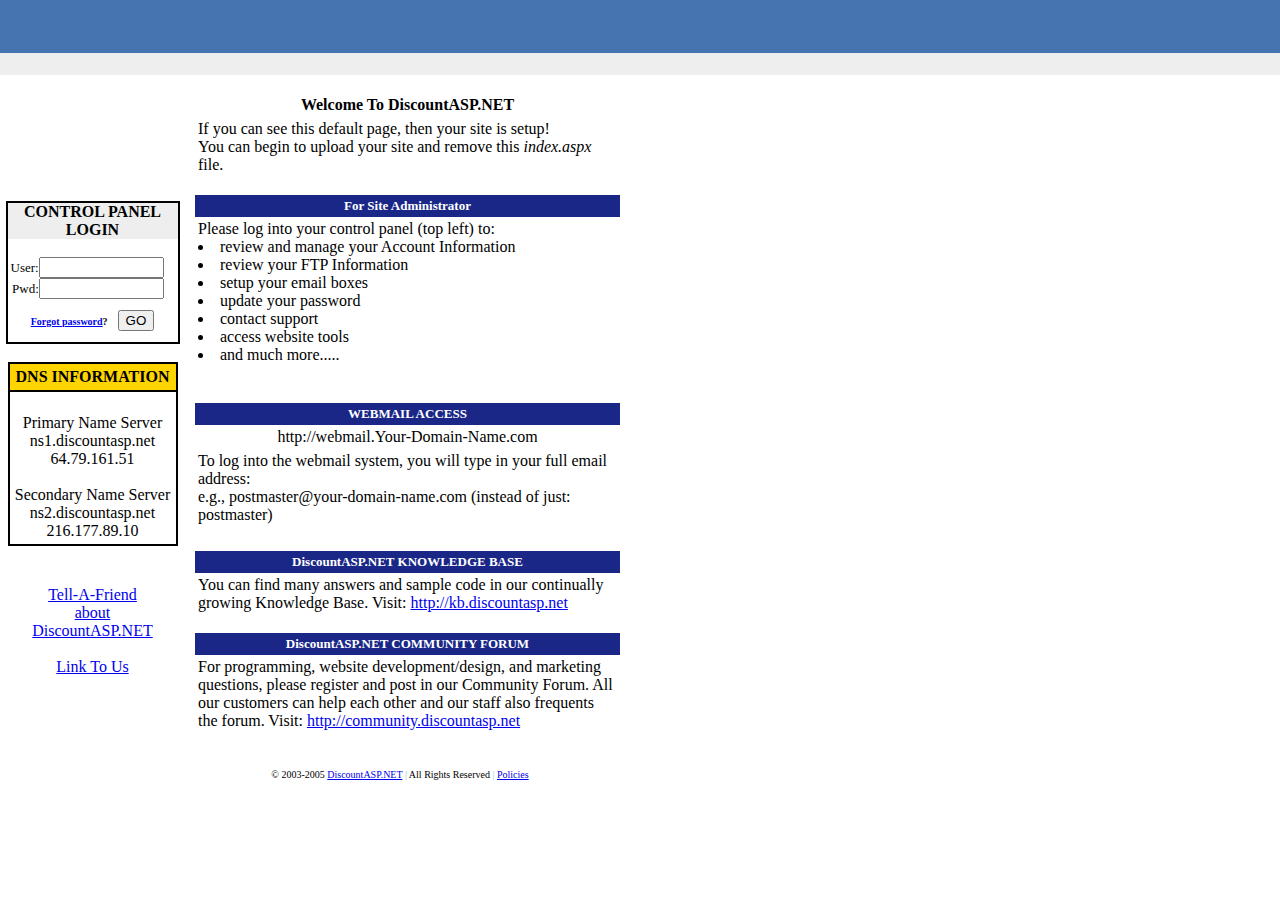
<file: index2.htm>
<html>
	<head>
		<title>Welcome to DiscountASP.NET Web Hosting</title>
		<LINK rel="stylesheet" type="text/css" href="http://www.discountasp.net/templates/styles_new.css">
			<SCRIPT LANGUAGE="JavaScript"> <!--
		function openWindow (url) {
			NewWindow = window.open(url,'popup','toolbar=0,menubar=1,location=0,scrollbars=1,width=410,height=425,screenX=0,screenY=25,RESIZABLE=1');
		}
		//-->
			</SCRIPT>
	</HEAD>
	<body leftmargin="0" topmargin="0" marginwidth="0" marginheight="0">
		
		
			<table width="100%" border="0" cellspacing="0" cellpadding="0"">
			<tr><td valign="top" align="left" height="53" bgcolor="#4674B0"></td></tr>
			</table>
			<table width="100%" border="0" cellspacing="0" cellpadding="2" bgcolor="eeeeee">
			<tr>
				<td width="210">&nbsp;</td>
				<td>
				<!-- 
				<font size="1"><b><a href="http://www.discountasp.net/index.aspx">DiscountASP.NET HOME</a> <font color="#87D1DB">|</font>   
				<a href="http://kb.discountasp.net" target="_blank">KNOWLEDGE BASE</a> <font color="#87D1DB">|</font> 			  
				<a href="mailto:support@discountasp.net">CONTACT SUPPORT</a> </b></font>
				-->
				</td>
			</tr>
			</table>		
		
		
		<br>
		<table width="800" border="0" cellspacing="0" cellpadding="0" ID="Table4">
			<tr>
				<td width="185" align="center" valign="top"><br><br><br><br><br><br>
					<table width="170" border="1" cellspacing="0" cellpadding="0" bordercolor="#000000">
						<tr>
							<td>
								<table width="170" border="0" cellspacing="0" cellpadding="0">
									<tr>
										<form method="post" action="https://my.discountasp.net/login.aspx" ID="Form1">
											<td colspan="2" align="center" valign="top" bgcolor="eeeeee"><strong>CONTROL PANEL LOGIN</strong>
											</td>
									    </tr>
									<tr>
										<td align="right"><br><font face="Verdana" size="2">User:</font></td>
										<td align="left"><br><input type="text" size="15" name="txtLogin2" style="WIDTH:125px" ID="Text1"></td>
									</tr>
									<tr>
										<td align="right"><font face="Verdana" size="2">Pwd:</font></td>
										<td align="left"><input type="password" size="16" name="txtPassword2" style="WIDTH:125px" ID="Password1"></td>
									</tr>
									<tr>
										<td colspan="2" align="middle"><font face="Verdana" size="1"><br>
												<b><A HREF="javaScript:openWindow('http://www.discountasp.net/lostpassword');">Forgot password</A>?</b>&nbsp;&nbsp;&nbsp;
												<input type="submit" name="btnLogin" value="GO" ID="Submit1"><br>
												<br>
											</font>
										</td>
									</tr>
									</form>
								</table>
							</td>
						</tr>
					</table>
					<br>
					<table width="170" border="1" cellspacing="0" cellpadding="4" bordercolor="#000000">
						<tr>
							<td align="center" bgcolor="FFD501"><strong>DNS INFORMATION</strong></td>
						</tr>
						<tr>	
							<td align="center"><br>Primary Name Server<br>ns1.discountasp.net<br>64.79.161.51
							<br><br>
											Secondary Name Server<br>ns2.discountasp.net<br>216.177.89.10
							
							</td>
						</tr>
					</table>
					<br>
					<table width="165" border="0" cellspacing="0" cellpadding="4">
						<tr>
							<td align="center">
									<br>
									<A HREF="javaScript:openWindow('http://www.discountasp.net/tellafriend');">Tell-A-Friend<br>
									about DiscountASP.NET</A>
										<br><br>	
									<a href="http://www.discountasp.net/linktous.aspx">Link To Us</a>
							</td>
						</tr>
					</table>
					<br>
				</td>
				<td width="445" align="middle" valign="top">
		
			
		<table width="425" border="0" cellspacing="0" cellpadding="3">
		<tr><td colspan="2" align="center"><font size="3"><b>Welcome To DiscountASP.NET</b></font></td></tr>
		<tr><td colspan="2"">
		If you can see this default page, then your site is setup!<br>
		You can begin to upload your site and remove this <em>index.aspx</em> file.
		<br><br>
		
		</td></tr>
		
		<tr><td colspan="2" align="center" bgcolor="#1A2787"><font size="2" color=white><b>For Site Administrator</b></font></td></tr>
		<tr><td colspan=2>
			Please log into your control 
            panel (top left) to: 
            
              <LI>review and manage your Account Information</LI> 
              <LI>review your FTP Information</LI> 
              <LI>setup your email boxes</LI>
              <LI>update your password</LI> 
              <LI>contact support</LI>
              <LI>access website tools</LI>
			  <LI>and much more..... </LI>
			  <br><Br>
		</td></tr>
        <TR>
		<TD align=middle bgColor=#1a2787 colSpan=2><B><FONT 
            color=white size=2>WEBMAIL ACCESS</FONT></B></TD></TR>
        <TR>
          <TD align=middle colSpan=2>http://webmail.Your-Domain-Name.com</TD></TR>
        <TR>
          <TD colSpan=2>To log into the webmail 
            system, you will type in your full email address:<br>e.g., postmaster@your-domain-name.com (instead of just: postmaster) </TD></TR>
		<TR><TD colSpan=2>&nbsp;</TD></TR>
		
		<tr><td colspan="2" align="center" bgcolor="#1A2787"><font  size="2" color=white><b>DiscountASP.NET KNOWLEDGE BASE</b></font></td></tr>
			<TR>
          <TD vAlign=top colSpan=2>You can find many answers and sample code in our continually growing Knowledge Base. 
		  Visit: <A href="http://kb.discountasp.net" target="_blank">http://kb.discountasp.net</A><BR><br></TD></TR>
		<tr><td colspan="2" align="center" bgcolor="#1A2787"><font  size="2" color=white><b>DiscountASP.NET COMMUNITY FORUM</b></font></td></tr>
			<TR>
          <TD vAlign=top colSpan=2>For programming, website development/design, and marketing questions, please register
		  and post in our Community Forum. All our customers can help each other and our staff also frequents the forum. 
		  Visit: <A href="http://community.discountasp.net" target="_blank">http://community.discountasp.net</A><BR><br></TD></TR>
		</table>
		
			
		
		
		</td>
				<td width="170" align="middle" valign="top">
					

					
				</td>
			</tr>
		</table>
		<br>
		<table width="800" border="0" cellspacing="0" cellpadding="0">
			<tr>
				<td align="center"><font  size="1">&copy 2003-2005 <a href="http://www.discountasp.net">DiscountASP.NET</a> <font color="#87D1DB">
							|</font> All Rights Reserved <font color="#87D1DB">|</font> <a href="http://www.discountasp.net/userpolicy.aspx">
							Policies</a> </font><br>
					<br>
				</td>
			</tr>
		</table>

		<br>
		<br>
	</body>
</HTML>
</file>
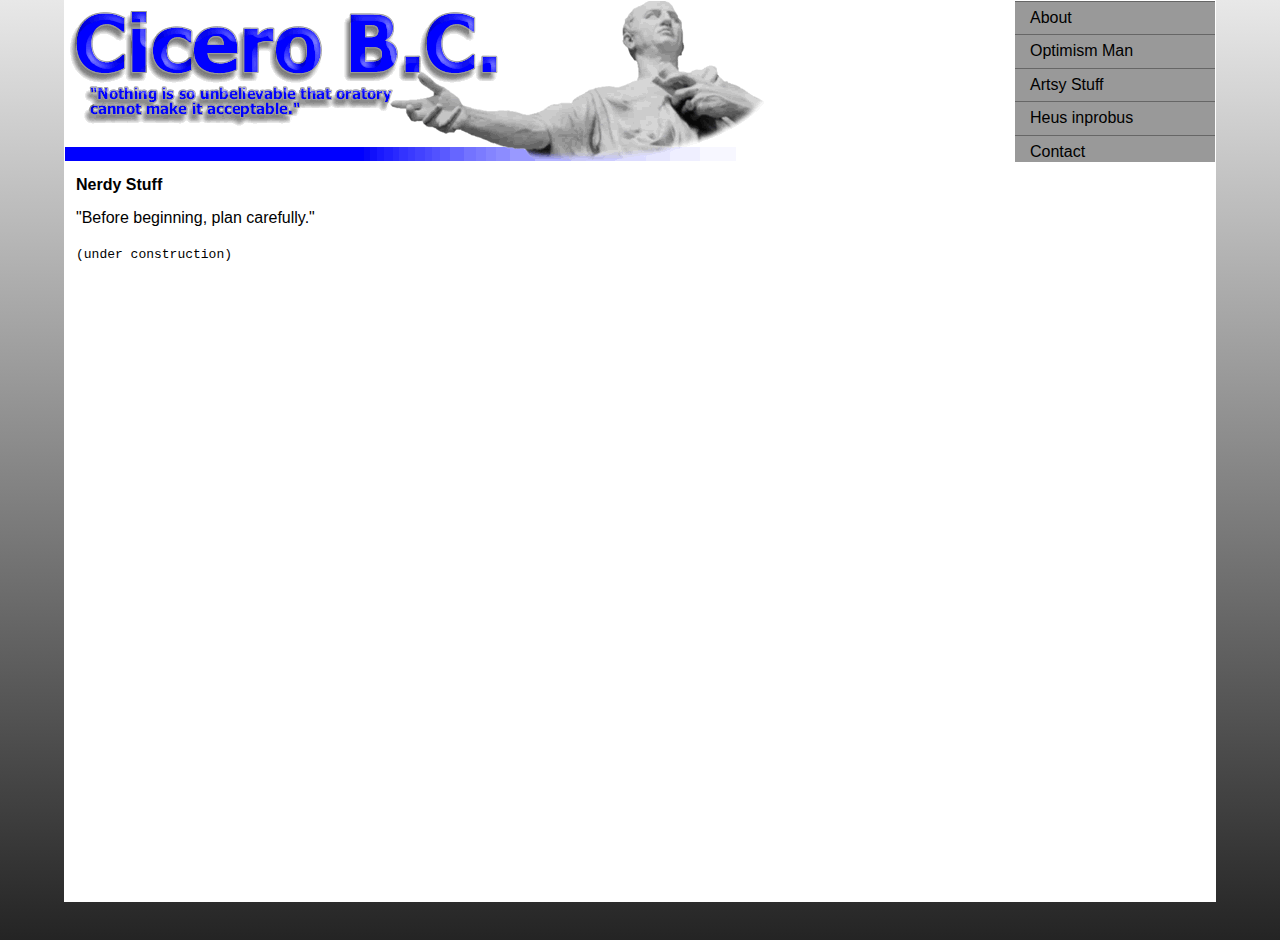
<file: NerdyStuff.html>
<!DOCTYPE HTML>
<html><!-- InstanceBegin template="/Templates/CiceroBCcom.dwt" codeOutsideHTMLIsLocked="false" -->
<head>
<meta charset="utf-8">
<!-- InstanceBeginEditable name="doctitle" -->
<title>CiceroBC.com - Nerdy Stuff</title>
<!-- InstanceEndEditable -->
<!-- InstanceBeginEditable name="head" -->
<!-- InstanceEndEditable -->
<link href="CiceroBC.css" rel="stylesheet" type="text/css">
<!--[if lte IE 7]>
<style>
.content { margin-right: -1px; } /* this 1px negative margin can be placed on any of the columns in this layout with the same corrective effect. */
ul.nav a { zoom: 1; }  /* the zoom property gives IE the hasLayout trigger it needs to correct extra whiltespace between the links */
</style>
<![endif]-->
<!-- InstanceParam name="ContentRegion2" type="boolean" value="true" -->
</head>

<body>

<div class="container">
  <div class="header">
    <table width="100%" border="0" cellspacing="0">
      <tr>
        <td width="89%"><a href="index.htm"><img src="images/index.gif" alt="CiceroBC.com" width="702" height="160" id="Logo" style="display:block; color: #FFFFFF; background: #FFFFFF;" /></a></td>
        <td>
            <div class="sidebar1">
                <ul class="nav">
                  <li><a href="about.html">About</a></li>
                  <li><a href="OptimismMan.html">Optimism Man</a></li>
                  <li><a href="artsystuff.html">Artsy Stuff</a></li>
                  <li><a href="heusinprobus.html">Heus inprobus</a></li><!-- end .sidebar1 -->
                  <li><a href="contact.html">Contact</a></li> 
                </ul>
              </div>
        </td>
      </tr>
    </table>
     
    <!-- end .header --></div>

  <div class="content">
  <table width="100%" border="0" cellpadding="10">
  <tr>
    <td><h1><!-- InstanceBeginEditable name="ContentRegion" -->Nerdy Stuff<!-- InstanceEndEditable --></h1>
     <!-- InstanceBeginEditable name="ContentRegion2" -->
     <p>&quot;Before beginning, plan carefully.&quot; </p>
     <pre>(under construction)</pre>
     <!-- InstanceEndEditable --><!-- end .content --></td>
  </tr>
</table>

    </div>
  <div class="footer">
    <p>&nbsp;</p>
    <!-- end .footer --></div>
  <!-- end .container --></div>
</body>
<!-- InstanceEnd --></html>
</file>
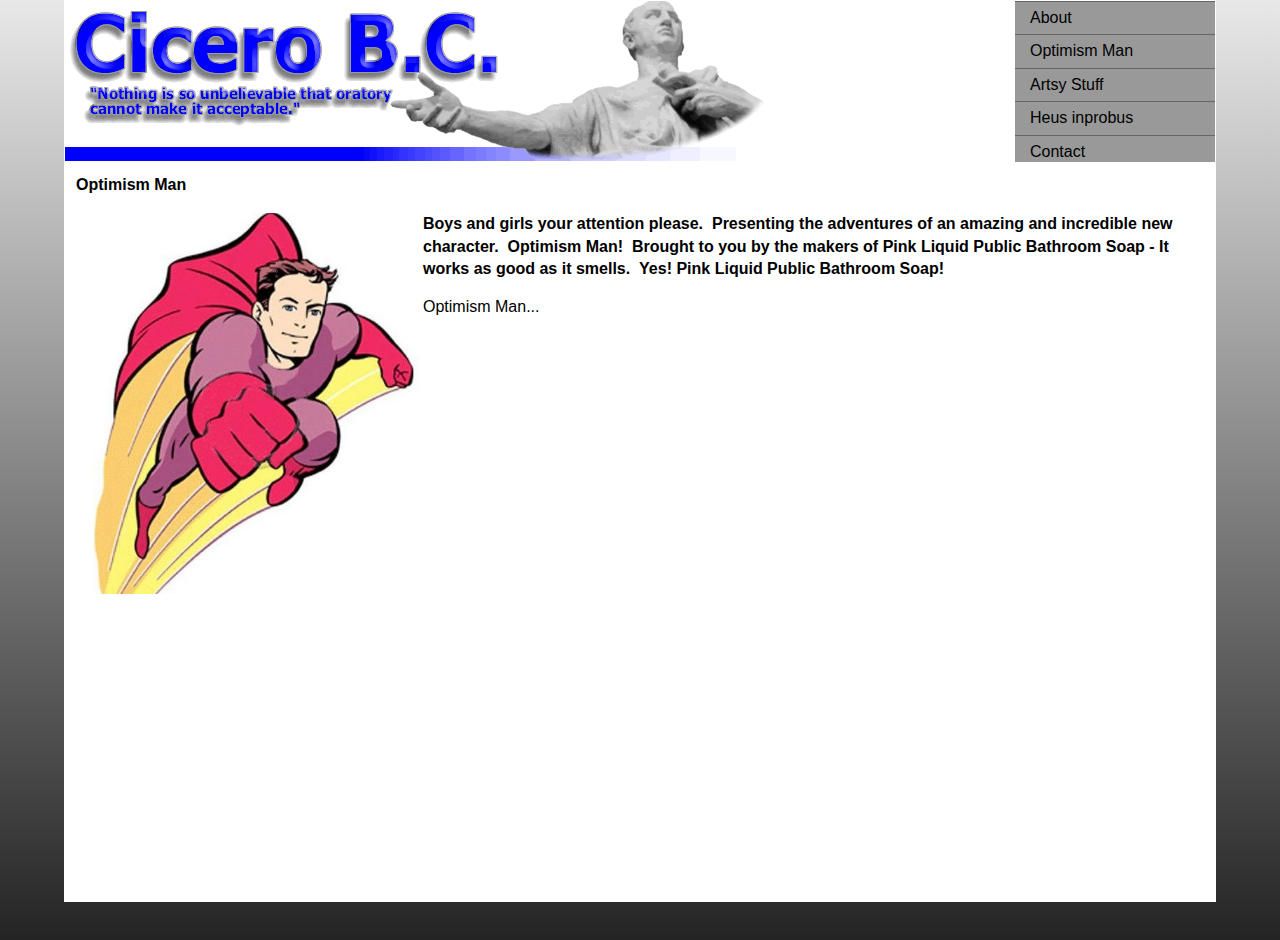
<file: OptimismMan.html>
<!DOCTYPE HTML>
<html><!-- InstanceBegin template="/Templates/CiceroBCcom.dwt" codeOutsideHTMLIsLocked="false" -->
<head>
<meta charset="utf-8">
<!-- InstanceBeginEditable name="doctitle" -->
<title>Optimism Man</title>
<!-- InstanceEndEditable -->
<!-- InstanceBeginEditable name="head" -->
<!-- InstanceEndEditable -->
<link href="CiceroBC.css" rel="stylesheet" type="text/css">
<!--[if lte IE 7]>
<style>
.content { margin-right: -1px; } /* this 1px negative margin can be placed on any of the columns in this layout with the same corrective effect. */
ul.nav a { zoom: 1; }  /* the zoom property gives IE the hasLayout trigger it needs to correct extra whiltespace between the links */
</style>
<![endif]-->
<!-- InstanceParam name="ContentRegion2" type="boolean" value="true" -->
</head>

<body>

<div class="container">
  <div class="header">
    <table width="100%" border="0" cellspacing="0">
      <tr>
        <td width="89%"><a href="index.htm"><img src="images/index.gif" alt="CiceroBC.com" width="702" height="160" id="Logo" style="display:block; color: #FFFFFF; background: #FFFFFF;" /></a></td>
        <td >
            <div class="sidebar1">
                <ul class="nav">
                  <li><a href="about.html">About</a></li>
                  <li><a href="OptimismMan.html">Optimism Man</a></li>
                  <li><a href="artsystuff.html">Artsy Stuff</a></li>
                  <li><a href="heusinprobus.html">Heus inprobus</a></li><!-- end .sidebar1 -->
                  <li><a href="contact.html">Contact</a></li> 
                </ul>
              </div>
        </td>
      </tr>
    </table>
     
    <!-- end .header --></div>
  <div class="content">
  <table width="100%" border="0" cellpadding="10">
  <tr>
    <td><h1><!-- InstanceBeginEditable name="ContentRegion" -->Optimism Man<!-- InstanceEndEditable --></h1>
     <!-- InstanceBeginEditable name="ContentRegion2" -->
<table width="100%" border="0" align="left" cellspacing="2" id="Optimism">
  <tr>
    <td><table border="0" cellspacing="2">
      <tr>
        <td align="left" valign="top"><img src="images/Optimism_Man.jpg" width="337" height="381" alt="Optimism Man"></td>
        <td align="left" valign="top"><p><strong id="internal-source-marker_0.07384313154034317">Boys and girls your attention please.  Presenting the adventures of an amazing and incredible new character.  Optimism Man!  Brought to you by the makers of Pink Liquid Public Bathroom Soap - It works as good as it smells.  Yes! Pink Liquid Public Bathroom Soap!  </strong></p>
          <p>Optimism Man...</p></td>
      </tr>
    </table></td>
  </tr>
</table>
  <!-- InstanceEndEditable --><!-- end .content --></td>
  </tr>
</table>

    </div>
  <div class="footer">
    <p>&nbsp;</p>
    <!-- end .footer --></div>
  <!-- end .container --></div>
</body>
<!-- InstanceEnd --></html>
</file>
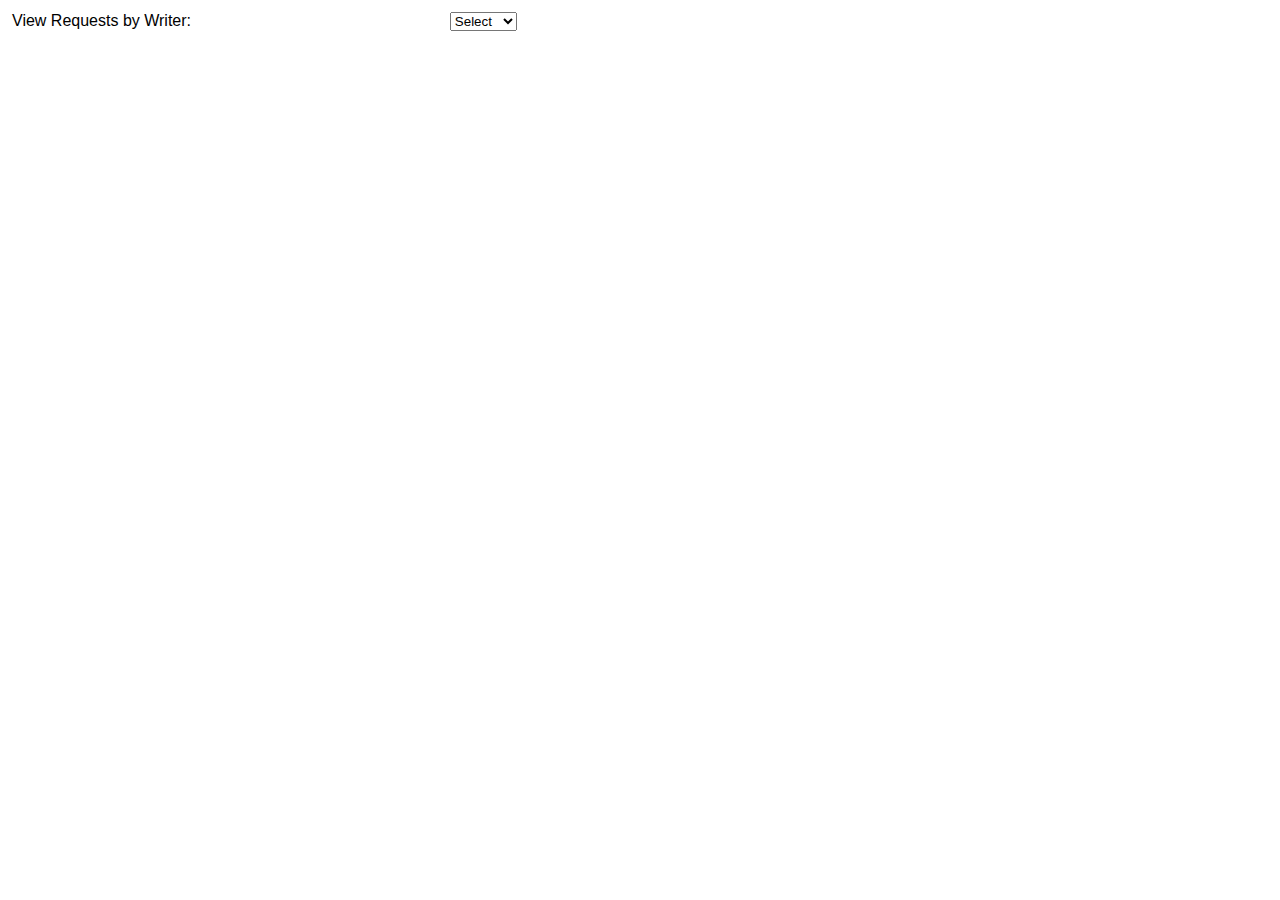
<file: RequestFilter.htm>
<!DOCTYPE HTML PUBLIC "-//W3C//DTD HTML 4.01 Transitional//EN">
<html>
<head>
<title>Untitled Document</title>
<meta http-equiv="Content-Type" content="text/html; charset=iso-8859-1">
<script language="JavaScript" type="text/JavaScript">
<!--
function MM_jumpMenu(targ,selObj,restore){ //v3.0
  eval(targ+".location='"+selObj.options[selObj.selectedIndex].value+"'");
  if (restore) selObj.selectedIndex=0;
}
//-->
</script>
</head>

<body>
<table width="50%" border="0" cellspacing="2" cellpadding="2">
  <tr>
    <td valign="top"><font face="Arial, Helvetica, sans-serif">
View Requests by Writer: </font></td>
    <td>
<form name="form1">
  <font face="Arial, Helvetica, sans-serif">
  <select name="Writer" onChange="MM_jumpMenu('parent',this,1)">
    <option selected>Select </option>
    <option value="Requests.asp">All </option>
    <option value="LaVista%20Requests.asp">LaVista </option>
    <option value="Tim%20Requests.asp">Tim </option>
    <option value="Tony%20Requests.asp">Tony </option>
    <option value="Nathan%20Requests.asp">Nathan </option>
    <option value="Yovani%20Requests.asp">Yovani</option>
  </select>
  </font>
</form>
<font face="Arial, Helvetica, sans-serif">&nbsp;</font></td>
    <td>&nbsp;</td>
  </tr>
</table>
</body>
</html>
</file>
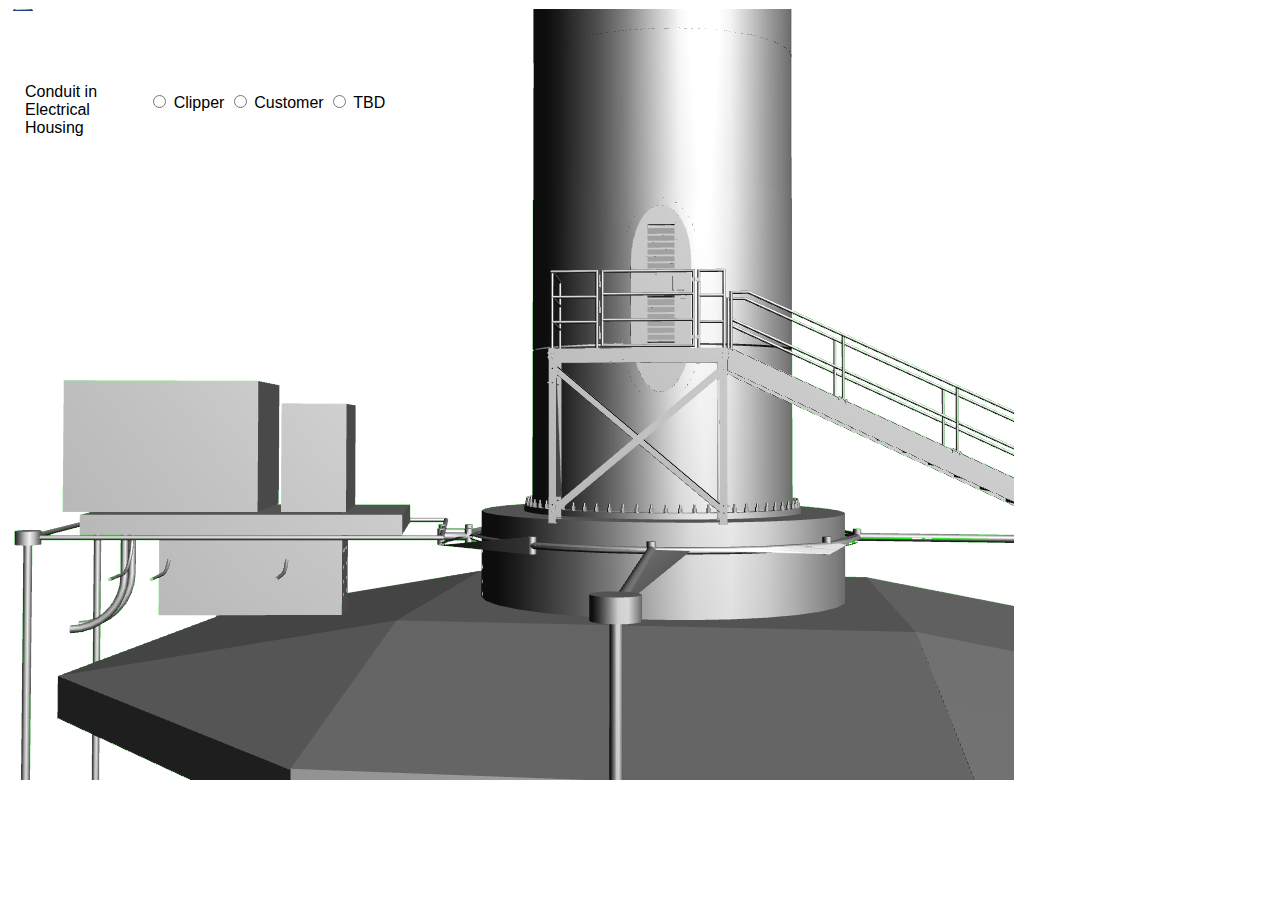
<file: Test.htm>
<html>
<head>
<title>Base.png</title>
<meta http-equiv="Content-Type" content="text/html;">
<!-- Fireworks MX Dreamweaver MX target.  Created Wed Feb 13 16:35:36 GMT-0600 (Central Standard Time) 2008-->
<script language="JavaScript" type="text/JavaScript">
<!--
function MM_reloadPage(init) {  //reloads the window if Nav4 resized
  if (init==true) with (navigator) {if ((appName=="Netscape")&&(parseInt(appVersion)==4)) {
    document.MM_pgW=innerWidth; document.MM_pgH=innerHeight; onresize=MM_reloadPage; }}
  else if (innerWidth!=document.MM_pgW || innerHeight!=document.MM_pgH) location.reload();
}
MM_reloadPage(true);

function MM_preloadImages() { //v3.0
  var d=document; if(d.images){ if(!d.MM_p) d.MM_p=new Array();
    var i,j=d.MM_p.length,a=MM_preloadImages.arguments; for(i=0; i<a.length; i++)
    if (a[i].indexOf("#")!=0){ d.MM_p[j]=new Image; d.MM_p[j++].src=a[i];}}
}

function MM_swapImgRestore() { //v3.0
  var i,x,a=document.MM_sr; for(i=0;a&&i<a.length&&(x=a[i])&&x.oSrc;i++) x.src=x.oSrc;
}

function MM_findObj(n, d) { //v4.01
  var p,i,x;  if(!d) d=document; if((p=n.indexOf("?"))>0&&parent.frames.length) {
    d=parent.frames[n.substring(p+1)].document; n=n.substring(0,p);}
  if(!(x=d[n])&&d.all) x=d.all[n]; for (i=0;!x&&i<d.forms.length;i++) x=d.forms[i][n];
  for(i=0;!x&&d.layers&&i<d.layers.length;i++) x=MM_findObj(n,d.layers[i].document);
  if(!x && d.getElementById) x=d.getElementById(n); return x;
}

function MM_swapImage() { //v3.0
  var i,j=0,x,a=MM_swapImage.arguments; document.MM_sr=new Array; for(i=0;i<(a.length-2);i+=3)
   if ((x=MM_findObj(a[i]))!=null){document.MM_sr[j++]=x; if(!x.oSrc) x.oSrc=x.src; x.src=a[i+2];}
}
//-->
</script>
</head>
<body bgcolor="#ffffff" onLoad="MM_preloadImages('images/BaseRed_r2_c2.png','images/BaseBlue_r2_c2.png','images/Base_r2_c2.png','images/BaseRed_r3_c4.png','images/BaseBlue_r3_c4.png','images/Base_r3_c4.png','images/BaseRed_r5_c3.png','images/BaseBlue_r5_c3.png','images/Base_r5_c3.png')">
<table border="0" cellpadding="0" cellspacing="0" width="1006">
<!-- fwtable fwsrc="Base.png" fwbase="Base.png" fwstyle="Dreamweaver" fwdocid = "742308039" fwnested="0" -->
  <tr>
   <td><img src="images/spacer.gif" width="55" height="1" border="0" alt=""></td>
   <td><img src="images/spacer.gif" width="91" height="1" border="0" alt=""></td>
   <td><img src="images/spacer.gif" width="125" height="1" border="0" alt=""></td>
   <td><img src="images/spacer.gif" width="76" height="1" border="0" alt=""></td>
   <td><img src="images/spacer.gif" width="659" height="1" border="0" alt=""></td>
   <td><img src="images/spacer.gif" width="1" height="1" border="0" alt=""></td>
  </tr>

  <tr>
   <td colspan="5"><img name="Base_r1_c1" src="images/Base_r1_c1.png" width="1006" height="371" border="0" alt=""></td>
   <td><img src="images/spacer.gif" width="1" height="371" border="0" alt=""></td>
  </tr>
  <tr>
   <td rowspan="6"><img name="Base_r2_c1" src="images/Base_r2_c1.png" width="55" height="400" border="0" alt=""></td>
   <td rowspan="2" colspan="2"><img src="images/Base_r2_c2.png" alt="" name="PMT" width="216" height="131" border="0" id="PMT"></td>
   <td colspan="2"><img name="Base_r2_c4" src="images/Base_r2_c4.png" width="735" height="20" border="0" alt=""></td>
   <td><img src="images/spacer.gif" width="1" height="20" border="0" alt=""></td>
  </tr>
  <tr>
   <td><img src="images/Base_r3_c4.png" alt="" name="PDP" width="76" height="111" border="0" id="PDP"></td>
   <td rowspan="5"><img name="Base_r3_c5" src="images/Base_r3_c5.png" width="659" height="380" border="0" alt=""></td>
   <td><img src="images/spacer.gif" width="1" height="111" border="0" alt=""></td>
  </tr>
  <tr>
   <td colspan="3"><img name="Base_r4_c2" src="images/Base_r4_c2.png" width="292" height="27" border="0" alt=""></td>
   <td><img src="images/spacer.gif" width="1" height="27" border="0" alt=""></td>
  </tr>
  <tr>
   <td rowspan="2"><img name="Base_r5_c2" src="images/Base_r5_c2.png" width="91" height="107" border="0" alt=""></td>
   <td colspan="2"><img src="images/Base_r5_c3.png" alt="" name="Vault" width="201" height="78" border="0" id="Vault"></td>
   <td><img src="images/spacer.gif" width="1" height="78" border="0" alt=""></td>
  </tr>
  <tr>
   <td rowspan="2" colspan="2"><img name="Base_r6_c3" src="images/Base_r6_c3.png" width="201" height="164" border="0" alt=""></td>
   <td><img src="images/spacer.gif" width="1" height="29" border="0" alt=""></td>
  </tr>
  <tr>
   <td><img name="Base_r7_c2" src="images/Base_r7_c2.png" width="91" height="135" border="0" alt=""></td>
   <td><img src="images/spacer.gif" width="1" height="135" border="0" alt=""></td>
  </tr>
</table>
<div id="Layer1" style="position:absolute; width:425px; height:225px; z-index:1; left: 23px; top: 81px;">
  <table width="100%" border="0" cellspacing="0" cellpadding="2">
    <tr>
      <td width="29%"><font face="Arial, Helvetica, sans-serif">Conduit in Electrical Housing</font></td>
      <td width="71%"><form action="" method="post" name="ElectricalVault" id="ElectricalVault">
        <font face="Arial, Helvetica, sans-serif">        <input name="radiobutton" type="radio" onClick="MM_swapImage('Vault','','images/BaseRed_r5_c3.png',1)" value="radiobutton">
  Clipper
  <input name="radiobutton" type="radio" onClick="MM_swapImage('Vault','','images/BaseBlue_r5_c3.png',1)" value="radiobutton">
  Customer
  <input name="radiobutton" type="radio" onClick="MM_swapImage('Vault','','images/Base_r5_c3.png',1)" value="radiobutton">
  TBD</font>
      </form></td>
    </tr>
  </table>
</div>
</body>
</html>
</file>
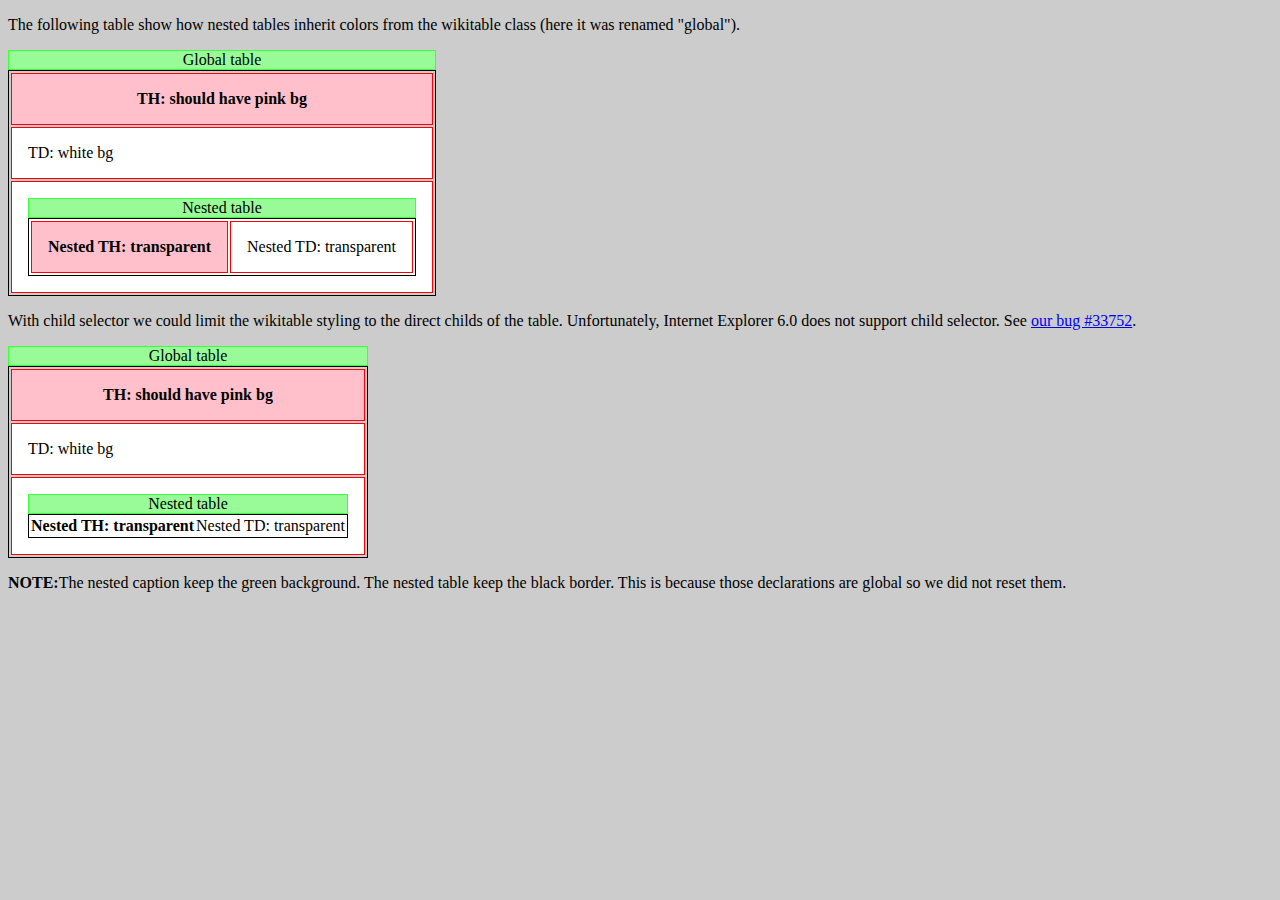
<file: mediawiki/docs/uidesign/child-selector-emu.html>
<!DOCTYPE html>
<html>
<head>
	<title>CSS Child selector emulation for IE 6</title>
	<style>
		/** Common rules **/
		body  { background-color: #CCC; }
		table { border:1px black solid; }
		caption {
			background-color: #98fb98;
			border:1px solid #40FF40;
		}

		/** "old" rules" **/
		table.global th,
		table.global td
		{
			border: 1px red solid;
			background-color:white;
			padding:1em;
		}
		table.global th
		{
			background-color: #ffc0cb;
		}

		/** second table. Try to emulate child selector */
		table.childemu th,
	   	table.childemu td {
			border: 1px red solid;
			background-color:white;
			padding:1em;
		}
		table.childemu th
		{
			background-color: #ffc0cb;
		}

		/** Reset style applied in childemu classes */
		/** TODO: find the real default value!! */
		table.childemu tr * th,
		table.childemu tr * td {
			border: none;
			background-color: transparent;
			padding: 0;
		}


		/** child selector emulation */
	</style>
</head>
<body>
<p>
The following table show how nested tables inherit colors from the wikitable class (here it was renamed "global").
</p>
<table class="global">
<caption>Global table</caption>
<tr>
	<th>TH: should have pink bg</th>
</tr>
<tr>
	<td>TD: white bg</td>
</tr>
<tr>
	<td>
		<table class="nested">
		<caption>Nested table</caption>
		<tr>
			<th>Nested TH: transparent</th>
			<td>Nested TD: transparent</td>
		</tr>
		</table>
	</td>
</tr>
</table>

<p>
With child selector we could limit the wikitable styling to the direct childs of the table. Unfortunately, Internet Explorer 6.0 does not support child selector. See <a href="https://bugzilla.wikimedia.org/show_bug.cgi?id=33752">our bug #33752</a>.
</p>
<table class="childemu">
<caption>Global table</caption>
<tr>
	<th>TH: should have pink bg</th>
</tr>
<tr>
	<td>TD: white bg</td>
</tr>
<tr>
	<td>
		<table class="nested">
		<caption>Nested table</caption>
		<tr>
			<th>Nested TH: transparent</th>
			<td>Nested TD: transparent</td>
		</tr>
		</table>
	</td>
</tr>
</table>
<p><strong>NOTE:</strong>The nested caption keep the green background. The nested table keep the black border. This is because those declarations are global so we did not reset them.</p>
</file>
<file: CiceroBC.css>
@charset "utf-8";
body {
	font: 100%/1.4  Arial, Helvetica, sans-serif;
	margin: 0;
	padding: 0;
	background-image: linear-gradient(#E8E8E8, rgb(36, 36, 36)) ;
}

/* ~~ Element/tag selectors ~~ */
ul, ol, dl { /* Due to variations between browsers, it's best practices to zero padding and margin on lists. For consistency, you can either specify the amounts you want here, or on the list items (LI, DT, DD) they contain. Remember that what you do here will cascade to the .nav list unless you write a more specific selector. */
	padding: 0;
	margin: 0;
}
h1, h2, h3, h4, h5, h6, p {
	margin-top: 0;	 /* removing the top margin gets around an issue where margins can escape from their containing div. The remaining bottom margin will hold it away from any elements that follow. */
	padding-right: 15px; /* adding the padding to the sides of the elements within the divs, instead of the divs themselves, gets rid of any box model math. A nested div with side padding can also be used as an alternate method. */
	font-size: medium;
	text-align: left;
}
a img { /* this selector removes the default blue border displayed in some browsers around an image when it is surrounded by a link */
	border: none;
}

/* ~~ Styling for your site's links must remain in this order - including the group of selectors that create the hover effect. ~~ */
a:link {
	color:#414958;
	text-decoration: underline; /* unless you style your links to look extremely unique, it's best to provide underlines for quick visual identification */
}
a:visited {
	color: #4E5869;
	text-decoration: underline;
}
a:hover, a:active, a:focus { /* this group of selectors will give a keyboard navigator the same hover experience as the person using a mouse. */
	text-decoration: none;
}

/* ~~ this container surrounds all other divs giving them their percentage-based width ~~ */
.container {
	width: 90%;
	margin: 0 auto; /* the auto value on the sides, coupled with the width, centers the layout. It is not needed if you set the .container's width to 100%. */
	min-height: calc(100vh-160px);
}

/* ~~ the header is not given a width. It will extend the full width of your layout. It contains an image placeholder that should be replaced with your own linked logo ~~ */
.header {
	background: #FFFFFF;
}


.sidebar1 {
	float: right;
	width: 20%;
	min-width: 200px;
	background-color: transparent;
	max-height: 160px;

}
.content {
	width: 100%;
	float: left;
	min-height: calc(100vh - 160px);
	background-color: #FFFFFF;
}

/* ~~ This grouped selector gives the lists in the .content area space ~~ */
.content ul, .content ol { 
	padding: 0 10px 10px 10px; /* this padding mirrors the right padding in the headings and paragraph rule above. Padding was placed on the bottom for space between other elements on the lists and on the left to create the indention. These may be adjusted as you wish. */
}

/* ~~ The navigation list styles (can be removed if you choose to use a premade flyout menu like Spry) ~~ */
ul.nav {
	list-style: none; /* this removes the list marker */
	border-top: 1px solid #666666; /* this creates the top border for the links - all others are placed using a bottom border on the LI */
	margin-bottom: 20px; /* this creates the space between the navigation on the content below */
	background-color: #CCCCCC;
}
ul.nav li {
	border-bottom: 1px solid #666666; /* this creates the button separation */
}
ul.nav a, ul.nav a:visited { /* grouping these selectors makes sure that your links retain their button look even after being visited */
	padding: 5px 5px 5px 15px;
	display: block; /* this gives the link block properties causing it to fill the whole LI containing it. This causes the entire area to react to a mouse click. */
	text-decoration: none;
	background: #8090AB;
	color: #000;
	background-color: #999999;
}
ul.nav a:hover, ul.nav a:active, ul.nav a:focus { /* this changes the background and text color for both mouse and keyboard navigators */
	color: #FFFFFF;
	background-color: #CCCCCC;
}

/* ~~ miscellaneous float/clear classes ~~ */
.fltrt {  /* this class can be used to float an element right in your page. The floated element must precede the element it should be next to on the page. */
	float: right;
	margin-left: 8px;
}
.fltlft { /* this class can be used to float an element left in your page. The floated element must precede the element it should be next to on the page. */
	float: left;
	margin-right: 8px;
}
.clearfloat { /* this class can be placed on a <br /> or empty div as the final element following the last floated div (within the #container) if the #footer is removed or taken out of the #container */
	clear:both;
	height:0;
	font-size: 1px;
	line-height: 0px;
}
.container .content #Optimism {
	font-family: Arial, Helvetica, sans-serif;
}
.container .content #Optimism tr td table tr td #internal-source-marker_0.07384313154034317 {
	text-align: left;
}
.container .content #Optimism tr td table {
	text-align: left;
}
.container .content #Optimism tr td table {
	text-align: left;
}
.container .content {
	text-align: left;
	font: Arial;
}
#Followup {
	font-family: Calibri, Helvetica, sans-serif;
}
</file>
